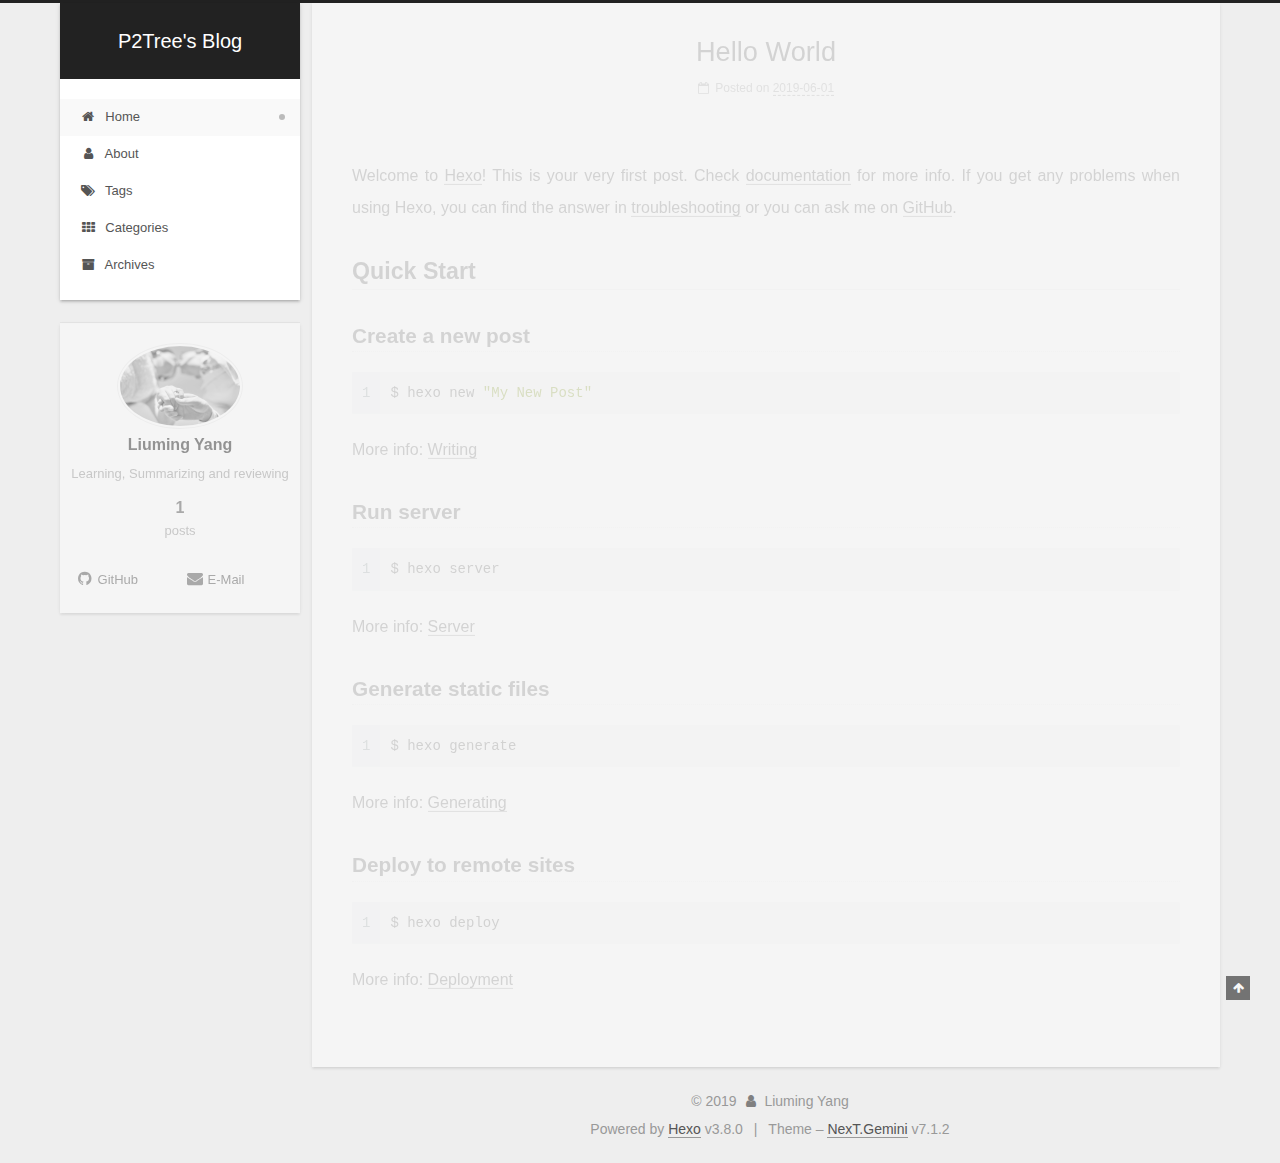
<file: index.html>
<!DOCTYPE html>












  


<html class="theme-next gemini use-motion" lang="zh-Hans">
<head><meta name="generator" content="Hexo 3.8.0">
  <meta charset="UTF-8">
<meta http-equiv="X-UA-Compatible" content="IE=edge">
<meta name="viewport" content="width=device-width, initial-scale=1, maximum-scale=2">
<meta name="theme-color" content="#222">
























<link rel="stylesheet" href="/lib/font-awesome/css/font-awesome.min.css?v=4.6.2">

<link rel="stylesheet" href="/css/main.css?v=7.1.2">


  <link rel="apple-touch-icon" sizes="180x180" href="/images/apple-touch-icon-next.png?v=7.1.2">


  <link rel="icon" type="image/png" sizes="32x32" href="/images/favicon-32x32-next.png?v=7.1.2">


  <link rel="icon" type="image/png" sizes="16x16" href="/images/favicon-16x16-next.png?v=7.1.2">


  <link rel="mask-icon" href="/images/logo.svg?v=7.1.2" color="#222">







<script id="hexo.configurations">
  var NexT = window.NexT || {};
  var CONFIG = {
    root: '/',
    scheme: 'Gemini',
    version: '7.1.2',
    sidebar: {"position":"left","display":"post","offset":12,"onmobile":false,"dimmer":false},
    back2top: true,
    back2top_sidebar: false,
    fancybox: false,
    fastclick: false,
    lazyload: false,
    tabs: true,
    motion: {"enable":true,"async":false,"transition":{"post_block":"fadeIn","post_header":"slideDownIn","post_body":"slideDownIn","coll_header":"slideLeftIn","sidebar":"slideUpIn"}},
    algolia: {
      applicationID: '',
      apiKey: '',
      indexName: '',
      hits: {"per_page":10},
      labels: {"input_placeholder":"Search for Posts","hits_empty":"We didn't find any results for the search: ${query}","hits_stats":"${hits} results found in ${time} ms"}
    }
  };
</script>


  




  <meta name="description" content="Learning, Summarizing and reviewing">
<meta property="og:type" content="website">
<meta property="og:title" content="P2Tree&#39;s Blog">
<meta property="og:url" content="http://yoursite.com/index.html">
<meta property="og:site_name" content="P2Tree&#39;s Blog">
<meta property="og:description" content="Learning, Summarizing and reviewing">
<meta property="og:locale" content="zh-Hans">
<meta name="twitter:card" content="summary">
<meta name="twitter:title" content="P2Tree&#39;s Blog">
<meta name="twitter:description" content="Learning, Summarizing and reviewing">





  
  
  <link rel="canonical" href="http://yoursite.com/">



<script id="page.configurations">
  CONFIG.page = {
    sidebar: "",
  };
</script>

  <title>P2Tree's Blog</title>
  












  <noscript>
  <style>
  .use-motion .motion-element,
  .use-motion .brand,
  .use-motion .menu-item,
  .sidebar-inner,
  .use-motion .post-block,
  .use-motion .pagination,
  .use-motion .comments,
  .use-motion .post-header,
  .use-motion .post-body,
  .use-motion .collection-title { opacity: initial; }

  .use-motion .logo,
  .use-motion .site-title,
  .use-motion .site-subtitle {
    opacity: initial;
    top: initial;
  }

  .use-motion .logo-line-before i { left: initial; }
  .use-motion .logo-line-after i { right: initial; }
  </style>
</noscript>

</head>

<body itemscope itemtype="http://schema.org/WebPage" lang="zh-Hans">

  
  
    
  

  <div class="container sidebar-position-left 
  page-home">
    <div class="headband"></div>

    <header id="header" class="header" itemscope itemtype="http://schema.org/WPHeader">
      <div class="header-inner"><div class="site-brand-wrapper">
  <div class="site-meta">
    

    <div class="custom-logo-site-title">
      <a href="/" class="brand" rel="start">
        <span class="logo-line-before"><i></i></span>
        <span class="site-title">P2Tree's Blog</span>
        <span class="logo-line-after"><i></i></span>
      </a>
    </div>
    
    
  </div>

  <div class="site-nav-toggle">
    <button aria-label="Toggle navigation bar">
      <span class="btn-bar"></span>
      <span class="btn-bar"></span>
      <span class="btn-bar"></span>
    </button>
  </div>
</div>



<nav class="site-nav">
  
    <ul id="menu" class="menu">
      
        
        
        
          
          <li class="menu-item menu-item-home menu-item-active">

    
    
    
      
    

    

    <a href="/" rel="section"><i class="menu-item-icon fa fa-fw fa-home"></i> <br>Home</a>

  </li>
        
        
        
          
          <li class="menu-item menu-item-about">

    
    
    
      
    

    

    <a href="/about/" rel="section"><i class="menu-item-icon fa fa-fw fa-user"></i> <br>About</a>

  </li>
        
        
        
          
          <li class="menu-item menu-item-tags">

    
    
    
      
    

    

    <a href="/tags/" rel="section"><i class="menu-item-icon fa fa-fw fa-tags"></i> <br>Tags</a>

  </li>
        
        
        
          
          <li class="menu-item menu-item-categories">

    
    
    
      
    

    

    <a href="/categories/" rel="section"><i class="menu-item-icon fa fa-fw fa-th"></i> <br>Categories</a>

  </li>
        
        
        
          
          <li class="menu-item menu-item-archives">

    
    
    
      
    

    

    <a href="/archives/" rel="section"><i class="menu-item-icon fa fa-fw fa-archive"></i> <br>Archives</a>

  </li>

      
      
    </ul>
  

  

  
</nav>



  



</div>
    </header>

    


    <main id="main" class="main">
      <div class="main-inner">
        <div class="content-wrap">
          
            

          
          <div id="content" class="content">
            
  <section id="posts" class="posts-expand">
    
      

  

  
  
  

  

  <article class="post post-type-normal" itemscope itemtype="http://schema.org/Article">
  
  
  
  <div class="post-block">
    <link itemprop="mainEntityOfPage" href="http://yoursite.com/2019/06/01/hello-world/">

    <span hidden itemprop="author" itemscope itemtype="http://schema.org/Person">
      <meta itemprop="name" content="Liuming Yang">
      <meta itemprop="description" content="Learning, Summarizing and reviewing">
      <meta itemprop="image" content="/images/avatar.png">
    </span>

    <span hidden itemprop="publisher" itemscope itemtype="http://schema.org/Organization">
      <meta itemprop="name" content="P2Tree's Blog">
    </span>

    
      <header class="post-header">

        
        
          <h1 class="post-title" itemprop="name headline">
                
                
                <a href="/2019/06/01/hello-world/" class="post-title-link" itemprop="url">Hello World</a>
              
            
          </h1>
        

        <div class="post-meta">
          <span class="post-time">

            
            
            

            
              <span class="post-meta-item-icon">
                <i class="fa fa-calendar-o"></i>
              </span>
              
                <span class="post-meta-item-text">Posted on</span>
              

              
                
              

              <time title="Created: 2019-06-01 16:09:35" itemprop="dateCreated datePublished" datetime="2019-06-01T16:09:35+08:00">2019-06-01</time>
            

            
          </span>

          

          
            
            
          

          
          

          

          

          

        </div>
      </header>
    

    
    
    
    <div class="post-body" itemprop="articleBody">

      
      

      
        
          
            <p>Welcome to <a href="https://hexo.io/" target="_blank" rel="noopener">Hexo</a>! This is your very first post. Check <a href="https://hexo.io/docs/" target="_blank" rel="noopener">documentation</a> for more info. If you get any problems when using Hexo, you can find the answer in <a href="https://hexo.io/docs/troubleshooting.html" target="_blank" rel="noopener">troubleshooting</a> or you can ask me on <a href="https://github.com/hexojs/hexo/issues" target="_blank" rel="noopener">GitHub</a>.</p>
<h2 id="Quick-Start"><a href="#Quick-Start" class="headerlink" title="Quick Start"></a>Quick Start</h2><h3 id="Create-a-new-post"><a href="#Create-a-new-post" class="headerlink" title="Create a new post"></a>Create a new post</h3><figure class="highlight bash"><table><tr><td class="gutter"><pre><span class="line">1</span><br></pre></td><td class="code"><pre><span class="line">$ hexo new <span class="string">"My New Post"</span></span><br></pre></td></tr></table></figure>

<p>More info: <a href="https://hexo.io/docs/writing.html" target="_blank" rel="noopener">Writing</a></p>
<h3 id="Run-server"><a href="#Run-server" class="headerlink" title="Run server"></a>Run server</h3><figure class="highlight bash"><table><tr><td class="gutter"><pre><span class="line">1</span><br></pre></td><td class="code"><pre><span class="line">$ hexo server</span><br></pre></td></tr></table></figure>

<p>More info: <a href="https://hexo.io/docs/server.html" target="_blank" rel="noopener">Server</a></p>
<h3 id="Generate-static-files"><a href="#Generate-static-files" class="headerlink" title="Generate static files"></a>Generate static files</h3><figure class="highlight bash"><table><tr><td class="gutter"><pre><span class="line">1</span><br></pre></td><td class="code"><pre><span class="line">$ hexo generate</span><br></pre></td></tr></table></figure>

<p>More info: <a href="https://hexo.io/docs/generating.html" target="_blank" rel="noopener">Generating</a></p>
<h3 id="Deploy-to-remote-sites"><a href="#Deploy-to-remote-sites" class="headerlink" title="Deploy to remote sites"></a>Deploy to remote sites</h3><figure class="highlight bash"><table><tr><td class="gutter"><pre><span class="line">1</span><br></pre></td><td class="code"><pre><span class="line">$ hexo deploy</span><br></pre></td></tr></table></figure>

<p>More info: <a href="https://hexo.io/docs/deployment.html" target="_blank" rel="noopener">Deployment</a></p>

          
        
      
    </div>

    

    
    
    

    

    
      
    
    

    

    <footer class="post-footer">
      

      

      

      
      
        <div class="post-eof"></div>
      
    </footer>
  </div>
  
  
  
  </article>


    
  </section>

  


          </div>
          

        </div>
        
          
  
  <div class="sidebar-toggle">
    <div class="sidebar-toggle-line-wrap">
      <span class="sidebar-toggle-line sidebar-toggle-line-first"></span>
      <span class="sidebar-toggle-line sidebar-toggle-line-middle"></span>
      <span class="sidebar-toggle-line sidebar-toggle-line-last"></span>
    </div>
  </div>

  <aside id="sidebar" class="sidebar">
    <div class="sidebar-inner">

      

      

      <div class="site-overview-wrap sidebar-panel sidebar-panel-active">
        <div class="site-overview">
          <div class="site-author motion-element" itemprop="author" itemscope itemtype="http://schema.org/Person">
            
              <img class="site-author-image" itemprop="image" src="/images/avatar.png" alt="Liuming Yang">
            
              <p class="site-author-name" itemprop="name">Liuming Yang</p>
              <div class="site-description motion-element" itemprop="description">Learning, Summarizing and reviewing</div>
          </div>

          
            <nav class="site-state motion-element">
              
                <div class="site-state-item site-state-posts">
                
                  <a href="/archives/">
                
                    <span class="site-state-item-count">1</span>
                    <span class="site-state-item-name">posts</span>
                  </a>
                </div>
              

              

              
            </nav>
          

          

          

          
            <div class="links-of-author motion-element">
              
                <span class="links-of-author-item">
                  
                  
                    
                  
                  
                    
                  
                  <a href="https://github.com/P2Tree" title="GitHub &rarr; https://github.com/P2Tree" rel="noopener" target="_blank"><i class="fa fa-fw fa-github"></i>GitHub</a>
                </span>
              
                <span class="links-of-author-item">
                  
                  
                    
                  
                  
                    
                  
                  <a href="mailto:ylm1205@163.com" title="E-Mail &rarr; mailto:ylm1205@163.com" rel="noopener" target="_blank"><i class="fa fa-fw fa-envelope"></i>E-Mail</a>
                </span>
              
            </div>
          

          

          
          

          
            
          
          

        </div>
      </div>

      

      

    </div>
  </aside>
  


        
      </div>
    </main>

    <footer id="footer" class="footer">
      <div class="footer-inner">
        <div class="copyright">&copy; <span itemprop="copyrightYear">2019</span>
  <span class="with-love" id="animate">
    <i class="fa fa-user"></i>
  </span>
  <span class="author" itemprop="copyrightHolder">Liuming Yang</span>

  

  
</div>


  <div class="powered-by">Powered by <a href="https://hexo.io" class="theme-link" rel="noopener" target="_blank">Hexo</a> v3.8.0</div>



  <span class="post-meta-divider">|</span>



  <div class="theme-info">Theme – <a href="https://theme-next.org" class="theme-link" rel="noopener" target="_blank">NexT.Gemini</a> v7.1.2</div>




        








        
      </div>
    </footer>

    
      <div class="back-to-top">
        <i class="fa fa-arrow-up"></i>
        
      </div>
    

    

    

    
  </div>

  

<script>
  if (Object.prototype.toString.call(window.Promise) !== '[object Function]') {
    window.Promise = null;
  }
</script>


























  
  <script src="/lib/jquery/index.js?v=2.1.3"></script>

  
  <script src="/lib/velocity/velocity.min.js?v=1.2.1"></script>

  
  <script src="/lib/velocity/velocity.ui.min.js?v=1.2.1"></script>


  


  <script src="/js/utils.js?v=7.1.2"></script>

  <script src="/js/motion.js?v=7.1.2"></script>



  
  


  <script src="/js/affix.js?v=7.1.2"></script>

  <script src="/js/schemes/pisces.js?v=7.1.2"></script>




  

  


  <script src="/js/next-boot.js?v=7.1.2"></script>


  

  

  

  



  




  

  

  

  

  

  

  

  

  

  

  

  

  

  

</body>
</html>
</file>
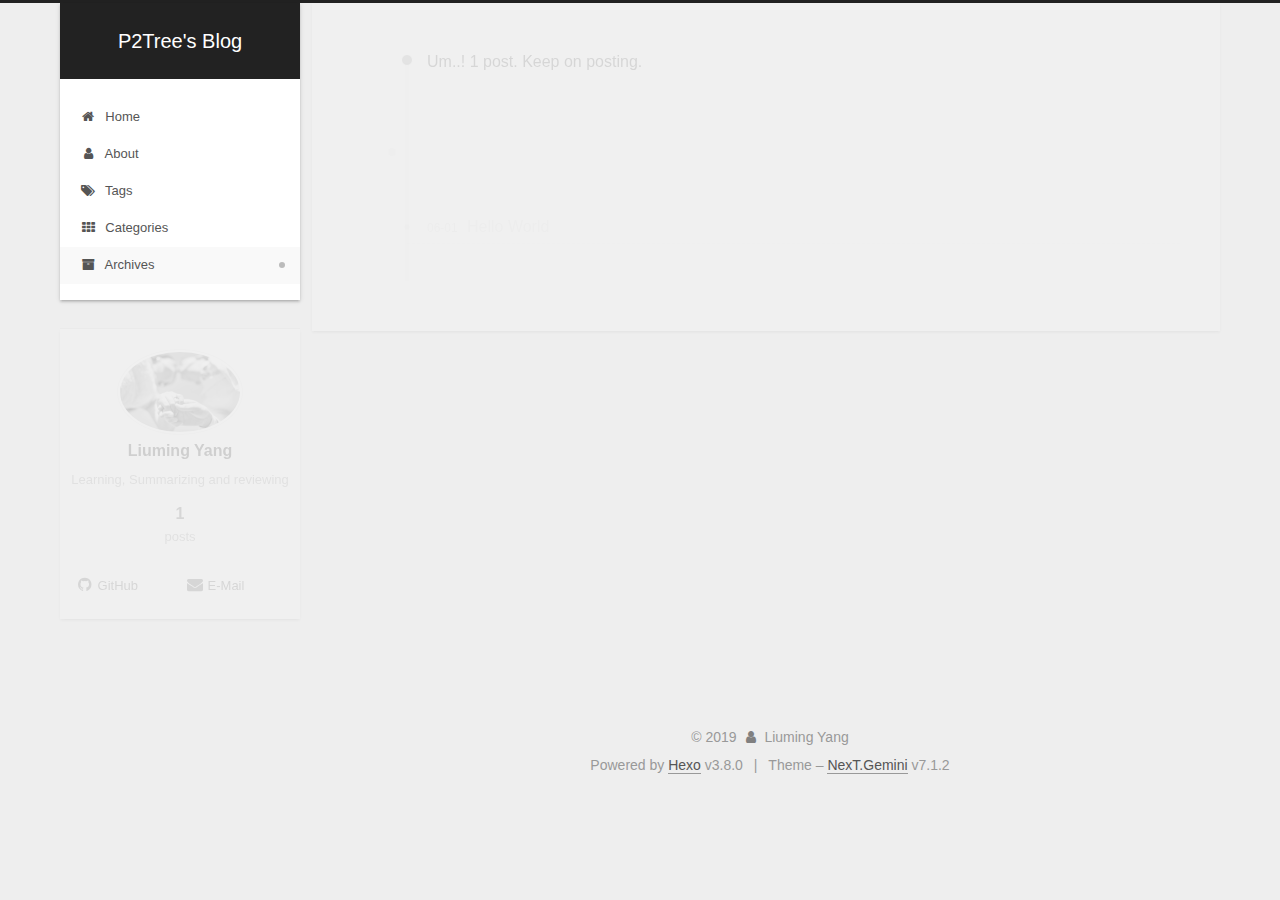
<file: archives/index.html>
<!DOCTYPE html>












  


<html class="theme-next gemini use-motion" lang="zh-Hans">
<head><meta name="generator" content="Hexo 3.8.0">
  <meta charset="UTF-8">
<meta http-equiv="X-UA-Compatible" content="IE=edge">
<meta name="viewport" content="width=device-width, initial-scale=1, maximum-scale=2">
<meta name="theme-color" content="#222">
























<link rel="stylesheet" href="/lib/font-awesome/css/font-awesome.min.css?v=4.6.2">

<link rel="stylesheet" href="/css/main.css?v=7.1.2">


  <link rel="apple-touch-icon" sizes="180x180" href="/images/apple-touch-icon-next.png?v=7.1.2">


  <link rel="icon" type="image/png" sizes="32x32" href="/images/favicon-32x32-next.png?v=7.1.2">


  <link rel="icon" type="image/png" sizes="16x16" href="/images/favicon-16x16-next.png?v=7.1.2">


  <link rel="mask-icon" href="/images/logo.svg?v=7.1.2" color="#222">







<script id="hexo.configurations">
  var NexT = window.NexT || {};
  var CONFIG = {
    root: '/',
    scheme: 'Gemini',
    version: '7.1.2',
    sidebar: {"position":"left","display":"post","offset":12,"onmobile":false,"dimmer":false},
    back2top: true,
    back2top_sidebar: false,
    fancybox: false,
    fastclick: false,
    lazyload: false,
    tabs: true,
    motion: {"enable":true,"async":false,"transition":{"post_block":"fadeIn","post_header":"slideDownIn","post_body":"slideDownIn","coll_header":"slideLeftIn","sidebar":"slideUpIn"}},
    algolia: {
      applicationID: '',
      apiKey: '',
      indexName: '',
      hits: {"per_page":10},
      labels: {"input_placeholder":"Search for Posts","hits_empty":"We didn't find any results for the search: ${query}","hits_stats":"${hits} results found in ${time} ms"}
    }
  };
</script>


  




  <meta name="description" content="Learning, Summarizing and reviewing">
<meta property="og:type" content="website">
<meta property="og:title" content="P2Tree&#39;s Blog">
<meta property="og:url" content="http://yoursite.com/archives/index.html">
<meta property="og:site_name" content="P2Tree&#39;s Blog">
<meta property="og:description" content="Learning, Summarizing and reviewing">
<meta property="og:locale" content="zh-Hans">
<meta name="twitter:card" content="summary">
<meta name="twitter:title" content="P2Tree&#39;s Blog">
<meta name="twitter:description" content="Learning, Summarizing and reviewing">





  
  
  <link rel="canonical" href="http://yoursite.com/archives/">



<script id="page.configurations">
  CONFIG.page = {
    sidebar: "",
  };
</script>

  <title>Archive | P2Tree's Blog</title>
  












  <noscript>
  <style>
  .use-motion .motion-element,
  .use-motion .brand,
  .use-motion .menu-item,
  .sidebar-inner,
  .use-motion .post-block,
  .use-motion .pagination,
  .use-motion .comments,
  .use-motion .post-header,
  .use-motion .post-body,
  .use-motion .collection-title { opacity: initial; }

  .use-motion .logo,
  .use-motion .site-title,
  .use-motion .site-subtitle {
    opacity: initial;
    top: initial;
  }

  .use-motion .logo-line-before i { left: initial; }
  .use-motion .logo-line-after i { right: initial; }
  </style>
</noscript>

</head>

<body itemscope itemtype="http://schema.org/WebPage" lang="zh-Hans">

  
  
    
  

  <div class="container sidebar-position-left page-archive">
    <div class="headband"></div>

    <header id="header" class="header" itemscope itemtype="http://schema.org/WPHeader">
      <div class="header-inner"><div class="site-brand-wrapper">
  <div class="site-meta">
    

    <div class="custom-logo-site-title">
      <a href="/" class="brand" rel="start">
        <span class="logo-line-before"><i></i></span>
        <span class="site-title">P2Tree's Blog</span>
        <span class="logo-line-after"><i></i></span>
      </a>
    </div>
    
    
  </div>

  <div class="site-nav-toggle">
    <button aria-label="Toggle navigation bar">
      <span class="btn-bar"></span>
      <span class="btn-bar"></span>
      <span class="btn-bar"></span>
    </button>
  </div>
</div>



<nav class="site-nav">
  
    <ul id="menu" class="menu">
      
        
        
        
          
          <li class="menu-item menu-item-home">

    
    
    
      
    

    

    <a href="/" rel="section"><i class="menu-item-icon fa fa-fw fa-home"></i> <br>Home</a>

  </li>
        
        
        
          
          <li class="menu-item menu-item-about">

    
    
    
      
    

    

    <a href="/about/" rel="section"><i class="menu-item-icon fa fa-fw fa-user"></i> <br>About</a>

  </li>
        
        
        
          
          <li class="menu-item menu-item-tags">

    
    
    
      
    

    

    <a href="/tags/" rel="section"><i class="menu-item-icon fa fa-fw fa-tags"></i> <br>Tags</a>

  </li>
        
        
        
          
          <li class="menu-item menu-item-categories">

    
    
    
      
    

    

    <a href="/categories/" rel="section"><i class="menu-item-icon fa fa-fw fa-th"></i> <br>Categories</a>

  </li>
        
        
        
          
          <li class="menu-item menu-item-archives menu-item-active">

    
    
    
      
    

    

    <a href="/archives/" rel="section"><i class="menu-item-icon fa fa-fw fa-archive"></i> <br>Archives</a>

  </li>

      
      
    </ul>
  

  

  
</nav>



  



</div>
    </header>

    


    <main id="main" class="main">
      <div class="main-inner">
        <div class="content-wrap">
          
            

    
    
      
      
    
      
      
    
      
      
    
      
      
    
      
      
    
    

  


          
          <div id="content" class="content">
            

  
  
  
  <div class="post-block archive">
    <div id="posts" class="posts-collapse">
      <span class="archive-move-on"></span>

      
      <span class="archive-page-counter">
        
        
        
          
        
        Um..! 1 post. Keep on posting.
      </span>
      

      

        
        
        

        
          
          <div class="collection-title">
            <h1 class="archive-year" id="archive-year-2019">2019</h1>
          </div>
        
        

        

  <article class="post post-type-normal" itemscope itemtype="http://schema.org/Article">
    <header class="post-header">

      <h2 class="post-title">
        
          <a class="post-title-link" href="/2019/06/01/hello-world/" itemprop="url">
            
              <span itemprop="name">Hello World</span>
            
          </a>
        
      </h2>

      <div class="post-meta">
        <time class="post-time" itemprop="dateCreated" datetime="2019-06-01T16:09:35+08:00" content="2019-06-01">
          06-01
        </time>
      </div>

    </header>
  </article>



      

    </div>
  </div>
  
  
  

  



          </div>
          

        </div>
        
          
  
  <div class="sidebar-toggle">
    <div class="sidebar-toggle-line-wrap">
      <span class="sidebar-toggle-line sidebar-toggle-line-first"></span>
      <span class="sidebar-toggle-line sidebar-toggle-line-middle"></span>
      <span class="sidebar-toggle-line sidebar-toggle-line-last"></span>
    </div>
  </div>

  <aside id="sidebar" class="sidebar">
    <div class="sidebar-inner">

      

      

      <div class="site-overview-wrap sidebar-panel sidebar-panel-active">
        <div class="site-overview">
          <div class="site-author motion-element" itemprop="author" itemscope itemtype="http://schema.org/Person">
            
              <img class="site-author-image" itemprop="image" src="/images/avatar.png" alt="Liuming Yang">
            
              <p class="site-author-name" itemprop="name">Liuming Yang</p>
              <div class="site-description motion-element" itemprop="description">Learning, Summarizing and reviewing</div>
          </div>

          
            <nav class="site-state motion-element">
              
                <div class="site-state-item site-state-posts">
                
                  <a href="/archives/">
                
                    <span class="site-state-item-count">1</span>
                    <span class="site-state-item-name">posts</span>
                  </a>
                </div>
              

              

              
            </nav>
          

          

          

          
            <div class="links-of-author motion-element">
              
                <span class="links-of-author-item">
                  
                  
                    
                  
                  
                    
                  
                  <a href="https://github.com/P2Tree" title="GitHub &rarr; https://github.com/P2Tree" rel="noopener" target="_blank"><i class="fa fa-fw fa-github"></i>GitHub</a>
                </span>
              
                <span class="links-of-author-item">
                  
                  
                    
                  
                  
                    
                  
                  <a href="mailto:ylm1205@163.com" title="E-Mail &rarr; mailto:ylm1205@163.com" rel="noopener" target="_blank"><i class="fa fa-fw fa-envelope"></i>E-Mail</a>
                </span>
              
            </div>
          

          

          
          

          
            
          
          

        </div>
      </div>

      

      

    </div>
  </aside>
  


        
      </div>
    </main>

    <footer id="footer" class="footer">
      <div class="footer-inner">
        <div class="copyright">&copy; <span itemprop="copyrightYear">2019</span>
  <span class="with-love" id="animate">
    <i class="fa fa-user"></i>
  </span>
  <span class="author" itemprop="copyrightHolder">Liuming Yang</span>

  

  
</div>


  <div class="powered-by">Powered by <a href="https://hexo.io" class="theme-link" rel="noopener" target="_blank">Hexo</a> v3.8.0</div>



  <span class="post-meta-divider">|</span>



  <div class="theme-info">Theme – <a href="https://theme-next.org" class="theme-link" rel="noopener" target="_blank">NexT.Gemini</a> v7.1.2</div>




        








        
      </div>
    </footer>

    
      <div class="back-to-top">
        <i class="fa fa-arrow-up"></i>
        
      </div>
    

    

    

    
  </div>

  

<script>
  if (Object.prototype.toString.call(window.Promise) !== '[object Function]') {
    window.Promise = null;
  }
</script>


























  
  <script src="/lib/jquery/index.js?v=2.1.3"></script>

  
  <script src="/lib/velocity/velocity.min.js?v=1.2.1"></script>

  
  <script src="/lib/velocity/velocity.ui.min.js?v=1.2.1"></script>


  


  <script src="/js/utils.js?v=7.1.2"></script>

  <script src="/js/motion.js?v=7.1.2"></script>



  
  


  <script src="/js/affix.js?v=7.1.2"></script>

  <script src="/js/schemes/pisces.js?v=7.1.2"></script>




  

  


  <script src="/js/next-boot.js?v=7.1.2"></script>


  

  

  

  



  




  

  

  

  

  

  

  

  

  

  

  

  

  

  

</body>
</html>
</file>
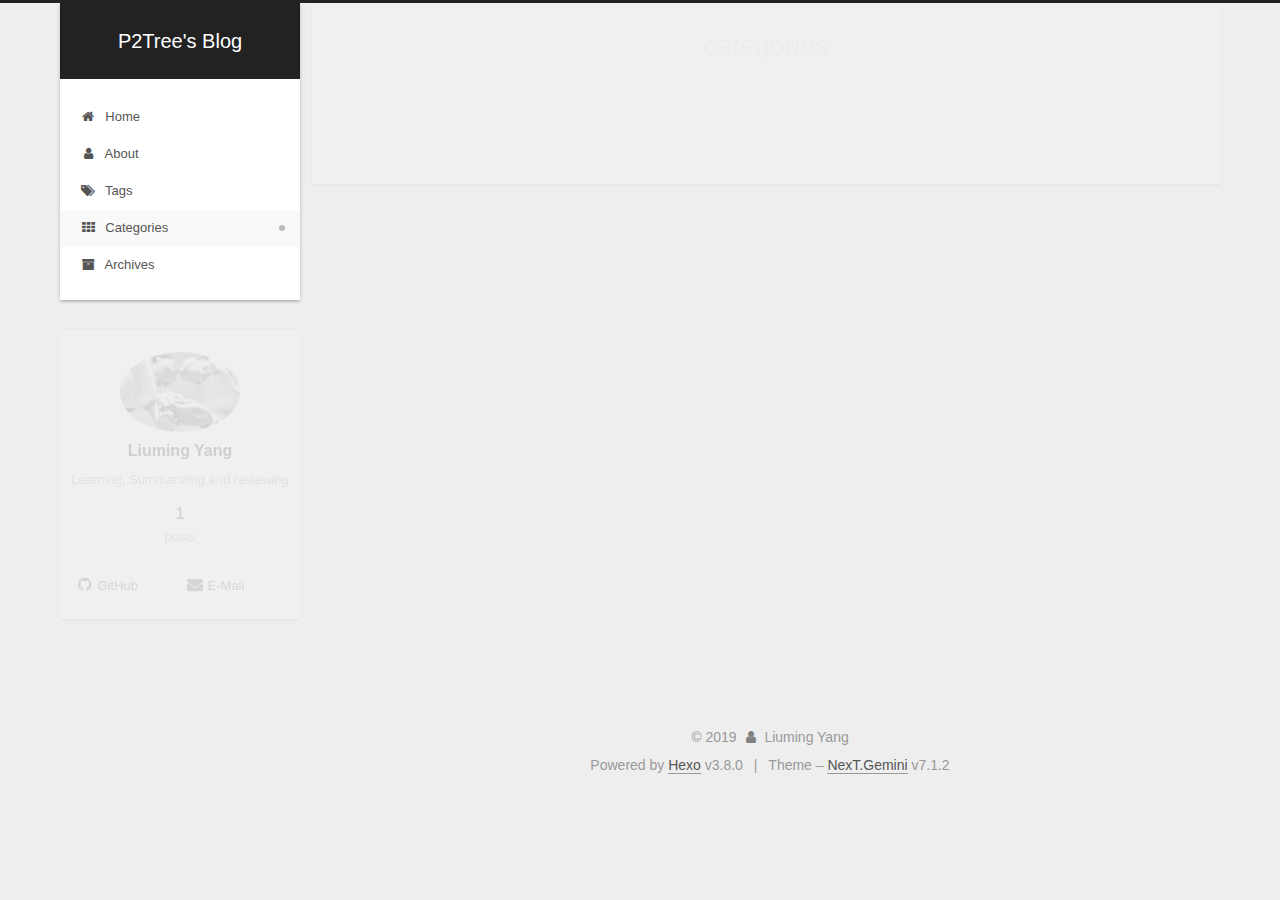
<file: categories/index.html>
<!DOCTYPE html>












  


<html class="theme-next gemini use-motion" lang="zh-Hans">
<head><meta name="generator" content="Hexo 3.8.0">
  <meta charset="UTF-8">
<meta http-equiv="X-UA-Compatible" content="IE=edge">
<meta name="viewport" content="width=device-width, initial-scale=1, maximum-scale=2">
<meta name="theme-color" content="#222">
























<link rel="stylesheet" href="/lib/font-awesome/css/font-awesome.min.css?v=4.6.2">

<link rel="stylesheet" href="/css/main.css?v=7.1.2">


  <link rel="apple-touch-icon" sizes="180x180" href="/images/apple-touch-icon-next.png?v=7.1.2">


  <link rel="icon" type="image/png" sizes="32x32" href="/images/favicon-32x32-next.png?v=7.1.2">


  <link rel="icon" type="image/png" sizes="16x16" href="/images/favicon-16x16-next.png?v=7.1.2">


  <link rel="mask-icon" href="/images/logo.svg?v=7.1.2" color="#222">







<script id="hexo.configurations">
  var NexT = window.NexT || {};
  var CONFIG = {
    root: '/',
    scheme: 'Gemini',
    version: '7.1.2',
    sidebar: {"position":"left","display":"post","offset":12,"onmobile":false,"dimmer":false},
    back2top: true,
    back2top_sidebar: false,
    fancybox: false,
    fastclick: false,
    lazyload: false,
    tabs: true,
    motion: {"enable":true,"async":false,"transition":{"post_block":"fadeIn","post_header":"slideDownIn","post_body":"slideDownIn","coll_header":"slideLeftIn","sidebar":"slideUpIn"}},
    algolia: {
      applicationID: '',
      apiKey: '',
      indexName: '',
      hits: {"per_page":10},
      labels: {"input_placeholder":"Search for Posts","hits_empty":"We didn't find any results for the search: ${query}","hits_stats":"${hits} results found in ${time} ms"}
    }
  };
</script>


  




  <meta name="description" content="Learning, Summarizing and reviewing">
<meta property="og:type" content="website">
<meta property="og:title" content="categories">
<meta property="og:url" content="http://yoursite.com/categories/index.html">
<meta property="og:site_name" content="P2Tree&#39;s Blog">
<meta property="og:description" content="Learning, Summarizing and reviewing">
<meta property="og:locale" content="zh-Hans">
<meta property="og:updated_time" content="2019-06-01T09:32:46.326Z">
<meta name="twitter:card" content="summary">
<meta name="twitter:title" content="categories">
<meta name="twitter:description" content="Learning, Summarizing and reviewing">





  
  
  <link rel="canonical" href="http://yoursite.com/categories/">



<script id="page.configurations">
  CONFIG.page = {
    sidebar: "",
  };
</script>

  <title>categories | P2Tree's Blog</title>
  












  <noscript>
  <style>
  .use-motion .motion-element,
  .use-motion .brand,
  .use-motion .menu-item,
  .sidebar-inner,
  .use-motion .post-block,
  .use-motion .pagination,
  .use-motion .comments,
  .use-motion .post-header,
  .use-motion .post-body,
  .use-motion .collection-title { opacity: initial; }

  .use-motion .logo,
  .use-motion .site-title,
  .use-motion .site-subtitle {
    opacity: initial;
    top: initial;
  }

  .use-motion .logo-line-before i { left: initial; }
  .use-motion .logo-line-after i { right: initial; }
  </style>
</noscript>

</head>

<body itemscope itemtype="http://schema.org/WebPage" lang="zh-Hans">

  
  
    
  

  <div class="container sidebar-position-left page-post-detail">
    <div class="headband"></div>

    <header id="header" class="header" itemscope itemtype="http://schema.org/WPHeader">
      <div class="header-inner"><div class="site-brand-wrapper">
  <div class="site-meta">
    

    <div class="custom-logo-site-title">
      <a href="/" class="brand" rel="start">
        <span class="logo-line-before"><i></i></span>
        <span class="site-title">P2Tree's Blog</span>
        <span class="logo-line-after"><i></i></span>
      </a>
    </div>
    
    
  </div>

  <div class="site-nav-toggle">
    <button aria-label="Toggle navigation bar">
      <span class="btn-bar"></span>
      <span class="btn-bar"></span>
      <span class="btn-bar"></span>
    </button>
  </div>
</div>



<nav class="site-nav">
  
    <ul id="menu" class="menu">
      
        
        
        
          
          <li class="menu-item menu-item-home">

    
    
    
      
    

    

    <a href="/" rel="section"><i class="menu-item-icon fa fa-fw fa-home"></i> <br>Home</a>

  </li>
        
        
        
          
          <li class="menu-item menu-item-about">

    
    
    
      
    

    

    <a href="/about/" rel="section"><i class="menu-item-icon fa fa-fw fa-user"></i> <br>About</a>

  </li>
        
        
        
          
          <li class="menu-item menu-item-tags">

    
    
    
      
    

    

    <a href="/tags/" rel="section"><i class="menu-item-icon fa fa-fw fa-tags"></i> <br>Tags</a>

  </li>
        
        
        
          
          <li class="menu-item menu-item-categories menu-item-active">

    
    
    
      
    

    

    <a href="/categories/" rel="section"><i class="menu-item-icon fa fa-fw fa-th"></i> <br>Categories</a>

  </li>
        
        
        
          
          <li class="menu-item menu-item-archives">

    
    
    
      
    

    

    <a href="/archives/" rel="section"><i class="menu-item-icon fa fa-fw fa-archive"></i> <br>Archives</a>

  </li>

      
      
    </ul>
  

  

  
</nav>



  



</div>
    </header>

    


    <main id="main" class="main">
      <div class="main-inner">
        <div class="content-wrap">
          
            

    
    
      
      
    
      
      
    
      
      
    
      
      
    
      
      
    
    

  


          
          <div id="content" class="content">
            

  <div id="posts" class="posts-expand">
    
    
    
    <div class="post-block page">
      <header class="post-header">

<h1 class="post-title" itemprop="name headline">categories

</h1>

<div class="post-meta">
  
  



</div>

</header>

      
      
      
      <div class="post-body">
        
        
          
        
      </div>
      
      
      
    </div>
    



    
    
    
  </div>


          </div>
          

  



        </div>
        
          
  
  <div class="sidebar-toggle">
    <div class="sidebar-toggle-line-wrap">
      <span class="sidebar-toggle-line sidebar-toggle-line-first"></span>
      <span class="sidebar-toggle-line sidebar-toggle-line-middle"></span>
      <span class="sidebar-toggle-line sidebar-toggle-line-last"></span>
    </div>
  </div>

  <aside id="sidebar" class="sidebar">
    <div class="sidebar-inner">

      

      

      <div class="site-overview-wrap sidebar-panel sidebar-panel-active">
        <div class="site-overview">
          <div class="site-author motion-element" itemprop="author" itemscope itemtype="http://schema.org/Person">
            
              <img class="site-author-image" itemprop="image" src="/images/avatar.png" alt="Liuming Yang">
            
              <p class="site-author-name" itemprop="name">Liuming Yang</p>
              <div class="site-description motion-element" itemprop="description">Learning, Summarizing and reviewing</div>
          </div>

          
            <nav class="site-state motion-element">
              
                <div class="site-state-item site-state-posts">
                
                  <a href="/archives/">
                
                    <span class="site-state-item-count">1</span>
                    <span class="site-state-item-name">posts</span>
                  </a>
                </div>
              

              

              
            </nav>
          

          

          

          
            <div class="links-of-author motion-element">
              
                <span class="links-of-author-item">
                  
                  
                    
                  
                  
                    
                  
                  <a href="https://github.com/P2Tree" title="GitHub &rarr; https://github.com/P2Tree" rel="noopener" target="_blank"><i class="fa fa-fw fa-github"></i>GitHub</a>
                </span>
              
                <span class="links-of-author-item">
                  
                  
                    
                  
                  
                    
                  
                  <a href="mailto:ylm1205@163.com" title="E-Mail &rarr; mailto:ylm1205@163.com" rel="noopener" target="_blank"><i class="fa fa-fw fa-envelope"></i>E-Mail</a>
                </span>
              
            </div>
          

          

          
          

          
            
          
          

        </div>
      </div>

      

      

    </div>
  </aside>
  


        
      </div>
    </main>

    <footer id="footer" class="footer">
      <div class="footer-inner">
        <div class="copyright">&copy; <span itemprop="copyrightYear">2019</span>
  <span class="with-love" id="animate">
    <i class="fa fa-user"></i>
  </span>
  <span class="author" itemprop="copyrightHolder">Liuming Yang</span>

  

  
</div>


  <div class="powered-by">Powered by <a href="https://hexo.io" class="theme-link" rel="noopener" target="_blank">Hexo</a> v3.8.0</div>



  <span class="post-meta-divider">|</span>



  <div class="theme-info">Theme – <a href="https://theme-next.org" class="theme-link" rel="noopener" target="_blank">NexT.Gemini</a> v7.1.2</div>




        








        
      </div>
    </footer>

    
      <div class="back-to-top">
        <i class="fa fa-arrow-up"></i>
        
      </div>
    

    

    

    
  </div>

  

<script>
  if (Object.prototype.toString.call(window.Promise) !== '[object Function]') {
    window.Promise = null;
  }
</script>


























  
  <script src="/lib/jquery/index.js?v=2.1.3"></script>

  
  <script src="/lib/velocity/velocity.min.js?v=1.2.1"></script>

  
  <script src="/lib/velocity/velocity.ui.min.js?v=1.2.1"></script>


  


  <script src="/js/utils.js?v=7.1.2"></script>

  <script src="/js/motion.js?v=7.1.2"></script>



  
  


  <script src="/js/affix.js?v=7.1.2"></script>

  <script src="/js/schemes/pisces.js?v=7.1.2"></script>




  
  <script src="/js/scrollspy.js?v=7.1.2"></script>
<script src="/js/post-details.js?v=7.1.2"></script>



  


  <script src="/js/next-boot.js?v=7.1.2"></script>


  

  

  

  


  


  




  

  

  

  

  

  

  

  

  

  

  

  

  

  

</body>
</html>
</file>
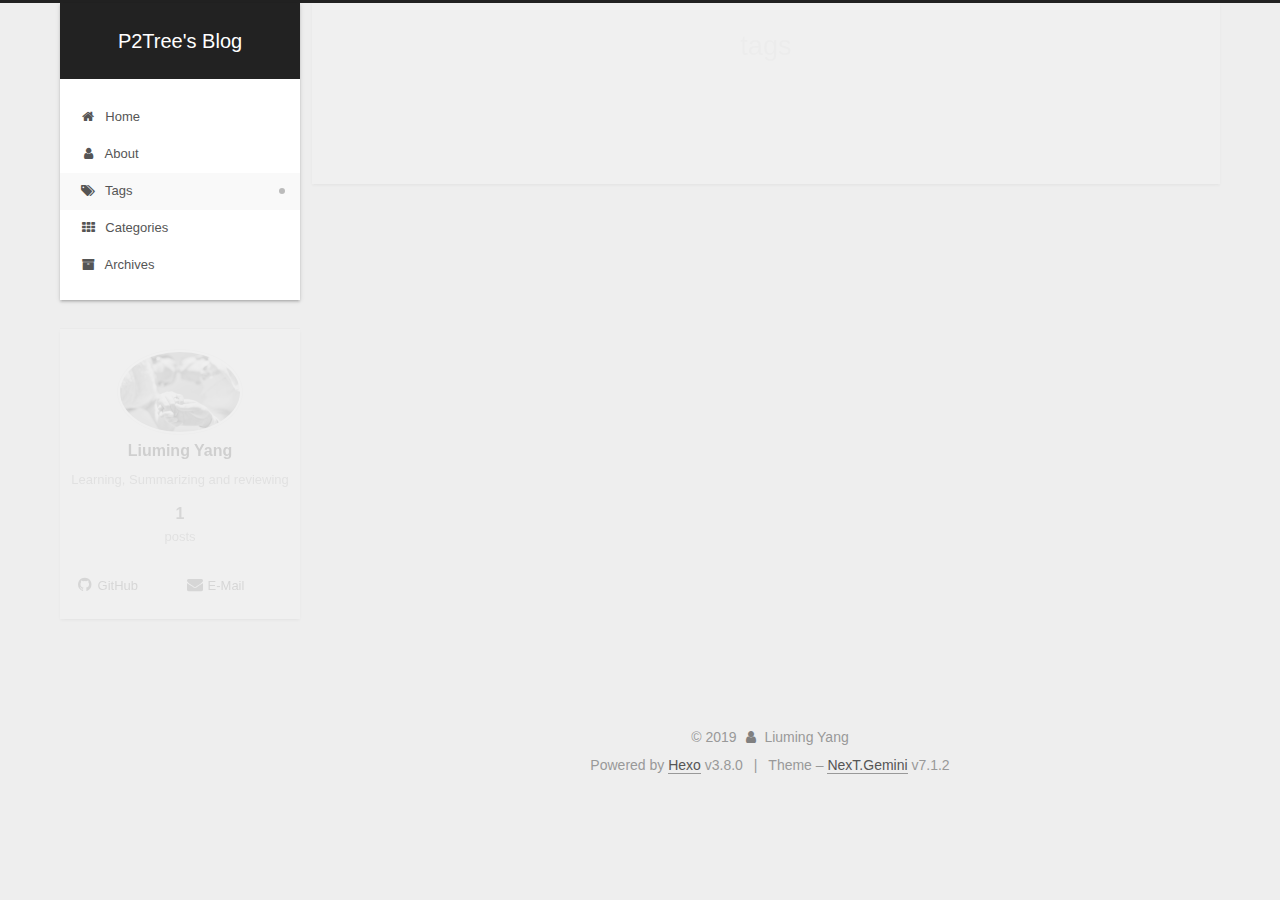
<file: tags/index.html>
<!DOCTYPE html>












  


<html class="theme-next gemini use-motion" lang="zh-Hans">
<head><meta name="generator" content="Hexo 3.8.0">
  <meta charset="UTF-8">
<meta http-equiv="X-UA-Compatible" content="IE=edge">
<meta name="viewport" content="width=device-width, initial-scale=1, maximum-scale=2">
<meta name="theme-color" content="#222">
























<link rel="stylesheet" href="/lib/font-awesome/css/font-awesome.min.css?v=4.6.2">

<link rel="stylesheet" href="/css/main.css?v=7.1.2">


  <link rel="apple-touch-icon" sizes="180x180" href="/images/apple-touch-icon-next.png?v=7.1.2">


  <link rel="icon" type="image/png" sizes="32x32" href="/images/favicon-32x32-next.png?v=7.1.2">


  <link rel="icon" type="image/png" sizes="16x16" href="/images/favicon-16x16-next.png?v=7.1.2">


  <link rel="mask-icon" href="/images/logo.svg?v=7.1.2" color="#222">







<script id="hexo.configurations">
  var NexT = window.NexT || {};
  var CONFIG = {
    root: '/',
    scheme: 'Gemini',
    version: '7.1.2',
    sidebar: {"position":"left","display":"post","offset":12,"onmobile":false,"dimmer":false},
    back2top: true,
    back2top_sidebar: false,
    fancybox: false,
    fastclick: false,
    lazyload: false,
    tabs: true,
    motion: {"enable":true,"async":false,"transition":{"post_block":"fadeIn","post_header":"slideDownIn","post_body":"slideDownIn","coll_header":"slideLeftIn","sidebar":"slideUpIn"}},
    algolia: {
      applicationID: '',
      apiKey: '',
      indexName: '',
      hits: {"per_page":10},
      labels: {"input_placeholder":"Search for Posts","hits_empty":"We didn't find any results for the search: ${query}","hits_stats":"${hits} results found in ${time} ms"}
    }
  };
</script>


  




  <meta name="description" content="Learning, Summarizing and reviewing">
<meta property="og:type" content="website">
<meta property="og:title" content="tags">
<meta property="og:url" content="http://yoursite.com/tags/index.html">
<meta property="og:site_name" content="P2Tree&#39;s Blog">
<meta property="og:description" content="Learning, Summarizing and reviewing">
<meta property="og:locale" content="zh-Hans">
<meta property="og:updated_time" content="2019-06-01T09:32:14.629Z">
<meta name="twitter:card" content="summary">
<meta name="twitter:title" content="tags">
<meta name="twitter:description" content="Learning, Summarizing and reviewing">





  
  
  <link rel="canonical" href="http://yoursite.com/tags/">



<script id="page.configurations">
  CONFIG.page = {
    sidebar: "",
  };
</script>

  <title>tags | P2Tree's Blog</title>
  












  <noscript>
  <style>
  .use-motion .motion-element,
  .use-motion .brand,
  .use-motion .menu-item,
  .sidebar-inner,
  .use-motion .post-block,
  .use-motion .pagination,
  .use-motion .comments,
  .use-motion .post-header,
  .use-motion .post-body,
  .use-motion .collection-title { opacity: initial; }

  .use-motion .logo,
  .use-motion .site-title,
  .use-motion .site-subtitle {
    opacity: initial;
    top: initial;
  }

  .use-motion .logo-line-before i { left: initial; }
  .use-motion .logo-line-after i { right: initial; }
  </style>
</noscript>

</head>

<body itemscope itemtype="http://schema.org/WebPage" lang="zh-Hans">

  
  
    
  

  <div class="container sidebar-position-left page-post-detail">
    <div class="headband"></div>

    <header id="header" class="header" itemscope itemtype="http://schema.org/WPHeader">
      <div class="header-inner"><div class="site-brand-wrapper">
  <div class="site-meta">
    

    <div class="custom-logo-site-title">
      <a href="/" class="brand" rel="start">
        <span class="logo-line-before"><i></i></span>
        <span class="site-title">P2Tree's Blog</span>
        <span class="logo-line-after"><i></i></span>
      </a>
    </div>
    
    
  </div>

  <div class="site-nav-toggle">
    <button aria-label="Toggle navigation bar">
      <span class="btn-bar"></span>
      <span class="btn-bar"></span>
      <span class="btn-bar"></span>
    </button>
  </div>
</div>



<nav class="site-nav">
  
    <ul id="menu" class="menu">
      
        
        
        
          
          <li class="menu-item menu-item-home">

    
    
    
      
    

    

    <a href="/" rel="section"><i class="menu-item-icon fa fa-fw fa-home"></i> <br>Home</a>

  </li>
        
        
        
          
          <li class="menu-item menu-item-about">

    
    
    
      
    

    

    <a href="/about/" rel="section"><i class="menu-item-icon fa fa-fw fa-user"></i> <br>About</a>

  </li>
        
        
        
          
          <li class="menu-item menu-item-tags menu-item-active">

    
    
    
      
    

    

    <a href="/tags/" rel="section"><i class="menu-item-icon fa fa-fw fa-tags"></i> <br>Tags</a>

  </li>
        
        
        
          
          <li class="menu-item menu-item-categories">

    
    
    
      
    

    

    <a href="/categories/" rel="section"><i class="menu-item-icon fa fa-fw fa-th"></i> <br>Categories</a>

  </li>
        
        
        
          
          <li class="menu-item menu-item-archives">

    
    
    
      
    

    

    <a href="/archives/" rel="section"><i class="menu-item-icon fa fa-fw fa-archive"></i> <br>Archives</a>

  </li>

      
      
    </ul>
  

  

  
</nav>



  



</div>
    </header>

    


    <main id="main" class="main">
      <div class="main-inner">
        <div class="content-wrap">
          
            

    
    
      
      
    
      
      
    
      
      
    
      
      
    
      
      
    
    

  


          
          <div id="content" class="content">
            

  <div id="posts" class="posts-expand">
    
    
    
    <div class="post-block page">
      <header class="post-header">

<h1 class="post-title" itemprop="name headline">tags

</h1>

<div class="post-meta">
  
  



</div>

</header>

      
      
      
      <div class="post-body">
        
        
          
        
      </div>
      
      
      
    </div>
    



    
    
    
  </div>


          </div>
          

  



        </div>
        
          
  
  <div class="sidebar-toggle">
    <div class="sidebar-toggle-line-wrap">
      <span class="sidebar-toggle-line sidebar-toggle-line-first"></span>
      <span class="sidebar-toggle-line sidebar-toggle-line-middle"></span>
      <span class="sidebar-toggle-line sidebar-toggle-line-last"></span>
    </div>
  </div>

  <aside id="sidebar" class="sidebar">
    <div class="sidebar-inner">

      

      

      <div class="site-overview-wrap sidebar-panel sidebar-panel-active">
        <div class="site-overview">
          <div class="site-author motion-element" itemprop="author" itemscope itemtype="http://schema.org/Person">
            
              <img class="site-author-image" itemprop="image" src="/images/avatar.png" alt="Liuming Yang">
            
              <p class="site-author-name" itemprop="name">Liuming Yang</p>
              <div class="site-description motion-element" itemprop="description">Learning, Summarizing and reviewing</div>
          </div>

          
            <nav class="site-state motion-element">
              
                <div class="site-state-item site-state-posts">
                
                  <a href="/archives/">
                
                    <span class="site-state-item-count">1</span>
                    <span class="site-state-item-name">posts</span>
                  </a>
                </div>
              

              

              
            </nav>
          

          

          

          
            <div class="links-of-author motion-element">
              
                <span class="links-of-author-item">
                  
                  
                    
                  
                  
                    
                  
                  <a href="https://github.com/P2Tree" title="GitHub &rarr; https://github.com/P2Tree" rel="noopener" target="_blank"><i class="fa fa-fw fa-github"></i>GitHub</a>
                </span>
              
                <span class="links-of-author-item">
                  
                  
                    
                  
                  
                    
                  
                  <a href="mailto:ylm1205@163.com" title="E-Mail &rarr; mailto:ylm1205@163.com" rel="noopener" target="_blank"><i class="fa fa-fw fa-envelope"></i>E-Mail</a>
                </span>
              
            </div>
          

          

          
          

          
            
          
          

        </div>
      </div>

      

      

    </div>
  </aside>
  


        
      </div>
    </main>

    <footer id="footer" class="footer">
      <div class="footer-inner">
        <div class="copyright">&copy; <span itemprop="copyrightYear">2019</span>
  <span class="with-love" id="animate">
    <i class="fa fa-user"></i>
  </span>
  <span class="author" itemprop="copyrightHolder">Liuming Yang</span>

  

  
</div>


  <div class="powered-by">Powered by <a href="https://hexo.io" class="theme-link" rel="noopener" target="_blank">Hexo</a> v3.8.0</div>



  <span class="post-meta-divider">|</span>



  <div class="theme-info">Theme – <a href="https://theme-next.org" class="theme-link" rel="noopener" target="_blank">NexT.Gemini</a> v7.1.2</div>




        








        
      </div>
    </footer>

    
      <div class="back-to-top">
        <i class="fa fa-arrow-up"></i>
        
      </div>
    

    

    

    
  </div>

  

<script>
  if (Object.prototype.toString.call(window.Promise) !== '[object Function]') {
    window.Promise = null;
  }
</script>


























  
  <script src="/lib/jquery/index.js?v=2.1.3"></script>

  
  <script src="/lib/velocity/velocity.min.js?v=1.2.1"></script>

  
  <script src="/lib/velocity/velocity.ui.min.js?v=1.2.1"></script>


  


  <script src="/js/utils.js?v=7.1.2"></script>

  <script src="/js/motion.js?v=7.1.2"></script>



  
  


  <script src="/js/affix.js?v=7.1.2"></script>

  <script src="/js/schemes/pisces.js?v=7.1.2"></script>




  
  <script src="/js/scrollspy.js?v=7.1.2"></script>
<script src="/js/post-details.js?v=7.1.2"></script>



  


  <script src="/js/next-boot.js?v=7.1.2"></script>


  

  

  

  


  


  




  

  

  

  

  

  

  

  

  

  

  

  

  

  

</body>
</html>
</file>
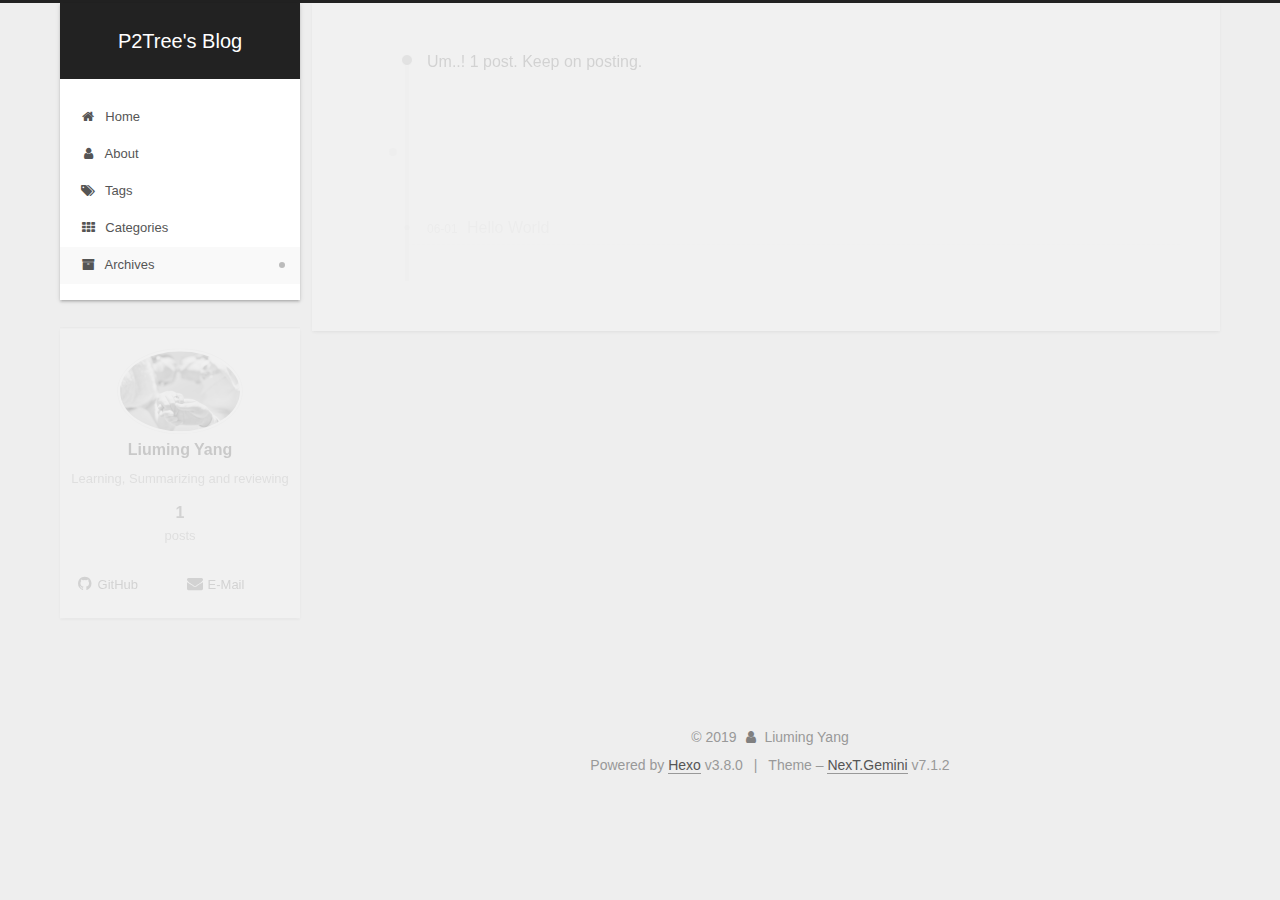
<file: archives/2019/index.html>
<!DOCTYPE html>












  


<html class="theme-next gemini use-motion" lang="zh-Hans">
<head><meta name="generator" content="Hexo 3.8.0">
  <meta charset="UTF-8">
<meta http-equiv="X-UA-Compatible" content="IE=edge">
<meta name="viewport" content="width=device-width, initial-scale=1, maximum-scale=2">
<meta name="theme-color" content="#222">
























<link rel="stylesheet" href="/lib/font-awesome/css/font-awesome.min.css?v=4.6.2">

<link rel="stylesheet" href="/css/main.css?v=7.1.2">


  <link rel="apple-touch-icon" sizes="180x180" href="/images/apple-touch-icon-next.png?v=7.1.2">


  <link rel="icon" type="image/png" sizes="32x32" href="/images/favicon-32x32-next.png?v=7.1.2">


  <link rel="icon" type="image/png" sizes="16x16" href="/images/favicon-16x16-next.png?v=7.1.2">


  <link rel="mask-icon" href="/images/logo.svg?v=7.1.2" color="#222">







<script id="hexo.configurations">
  var NexT = window.NexT || {};
  var CONFIG = {
    root: '/',
    scheme: 'Gemini',
    version: '7.1.2',
    sidebar: {"position":"left","display":"post","offset":12,"onmobile":false,"dimmer":false},
    back2top: true,
    back2top_sidebar: false,
    fancybox: false,
    fastclick: false,
    lazyload: false,
    tabs: true,
    motion: {"enable":true,"async":false,"transition":{"post_block":"fadeIn","post_header":"slideDownIn","post_body":"slideDownIn","coll_header":"slideLeftIn","sidebar":"slideUpIn"}},
    algolia: {
      applicationID: '',
      apiKey: '',
      indexName: '',
      hits: {"per_page":10},
      labels: {"input_placeholder":"Search for Posts","hits_empty":"We didn't find any results for the search: ${query}","hits_stats":"${hits} results found in ${time} ms"}
    }
  };
</script>


  




  <meta name="description" content="Learning, Summarizing and reviewing">
<meta property="og:type" content="website">
<meta property="og:title" content="P2Tree&#39;s Blog">
<meta property="og:url" content="http://yoursite.com/archives/2019/index.html">
<meta property="og:site_name" content="P2Tree&#39;s Blog">
<meta property="og:description" content="Learning, Summarizing and reviewing">
<meta property="og:locale" content="zh-Hans">
<meta name="twitter:card" content="summary">
<meta name="twitter:title" content="P2Tree&#39;s Blog">
<meta name="twitter:description" content="Learning, Summarizing and reviewing">





  
  
  <link rel="canonical" href="http://yoursite.com/archives/2019/">



<script id="page.configurations">
  CONFIG.page = {
    sidebar: "",
  };
</script>

  <title>Archive | P2Tree's Blog</title>
  












  <noscript>
  <style>
  .use-motion .motion-element,
  .use-motion .brand,
  .use-motion .menu-item,
  .sidebar-inner,
  .use-motion .post-block,
  .use-motion .pagination,
  .use-motion .comments,
  .use-motion .post-header,
  .use-motion .post-body,
  .use-motion .collection-title { opacity: initial; }

  .use-motion .logo,
  .use-motion .site-title,
  .use-motion .site-subtitle {
    opacity: initial;
    top: initial;
  }

  .use-motion .logo-line-before i { left: initial; }
  .use-motion .logo-line-after i { right: initial; }
  </style>
</noscript>

</head>

<body itemscope itemtype="http://schema.org/WebPage" lang="zh-Hans">

  
  
    
  

  <div class="container sidebar-position-left page-archive">
    <div class="headband"></div>

    <header id="header" class="header" itemscope itemtype="http://schema.org/WPHeader">
      <div class="header-inner"><div class="site-brand-wrapper">
  <div class="site-meta">
    

    <div class="custom-logo-site-title">
      <a href="/" class="brand" rel="start">
        <span class="logo-line-before"><i></i></span>
        <span class="site-title">P2Tree's Blog</span>
        <span class="logo-line-after"><i></i></span>
      </a>
    </div>
    
    
  </div>

  <div class="site-nav-toggle">
    <button aria-label="Toggle navigation bar">
      <span class="btn-bar"></span>
      <span class="btn-bar"></span>
      <span class="btn-bar"></span>
    </button>
  </div>
</div>



<nav class="site-nav">
  
    <ul id="menu" class="menu">
      
        
        
        
          
          <li class="menu-item menu-item-home">

    
    
    
      
    

    

    <a href="/" rel="section"><i class="menu-item-icon fa fa-fw fa-home"></i> <br>Home</a>

  </li>
        
        
        
          
          <li class="menu-item menu-item-about">

    
    
    
      
    

    

    <a href="/about/" rel="section"><i class="menu-item-icon fa fa-fw fa-user"></i> <br>About</a>

  </li>
        
        
        
          
          <li class="menu-item menu-item-tags">

    
    
    
      
    

    

    <a href="/tags/" rel="section"><i class="menu-item-icon fa fa-fw fa-tags"></i> <br>Tags</a>

  </li>
        
        
        
          
          <li class="menu-item menu-item-categories">

    
    
    
      
    

    

    <a href="/categories/" rel="section"><i class="menu-item-icon fa fa-fw fa-th"></i> <br>Categories</a>

  </li>
        
        
        
          
          <li class="menu-item menu-item-archives menu-item-active">

    
    
    
      
    

    

    <a href="/archives/" rel="section"><i class="menu-item-icon fa fa-fw fa-archive"></i> <br>Archives</a>

  </li>

      
      
    </ul>
  

  

  
</nav>



  



</div>
    </header>

    


    <main id="main" class="main">
      <div class="main-inner">
        <div class="content-wrap">
          
            

    
    
      
      
    
      
      
    
      
      
    
      
      
    
      
      
    
    

  


          
          <div id="content" class="content">
            

  
  
  
  <div class="post-block archive">
    <div id="posts" class="posts-collapse">
      <span class="archive-move-on"></span>

      
      <span class="archive-page-counter">
        
        
        
          
        
        Um..! 1 post. Keep on posting.
      </span>
      

      

        
        
        

        
          
          <div class="collection-title">
            <h1 class="archive-year" id="archive-year-2019">2019</h1>
          </div>
        
        

        

  <article class="post post-type-normal" itemscope itemtype="http://schema.org/Article">
    <header class="post-header">

      <h2 class="post-title">
        
          <a class="post-title-link" href="/2019/06/01/hello-world/" itemprop="url">
            
              <span itemprop="name">Hello World</span>
            
          </a>
        
      </h2>

      <div class="post-meta">
        <time class="post-time" itemprop="dateCreated" datetime="2019-06-01T16:09:35+08:00" content="2019-06-01">
          06-01
        </time>
      </div>

    </header>
  </article>



      

    </div>
  </div>
  
  
  

  



          </div>
          

        </div>
        
          
  
  <div class="sidebar-toggle">
    <div class="sidebar-toggle-line-wrap">
      <span class="sidebar-toggle-line sidebar-toggle-line-first"></span>
      <span class="sidebar-toggle-line sidebar-toggle-line-middle"></span>
      <span class="sidebar-toggle-line sidebar-toggle-line-last"></span>
    </div>
  </div>

  <aside id="sidebar" class="sidebar">
    <div class="sidebar-inner">

      

      

      <div class="site-overview-wrap sidebar-panel sidebar-panel-active">
        <div class="site-overview">
          <div class="site-author motion-element" itemprop="author" itemscope itemtype="http://schema.org/Person">
            
              <img class="site-author-image" itemprop="image" src="/images/avatar.png" alt="Liuming Yang">
            
              <p class="site-author-name" itemprop="name">Liuming Yang</p>
              <div class="site-description motion-element" itemprop="description">Learning, Summarizing and reviewing</div>
          </div>

          
            <nav class="site-state motion-element">
              
                <div class="site-state-item site-state-posts">
                
                  <a href="/archives/">
                
                    <span class="site-state-item-count">1</span>
                    <span class="site-state-item-name">posts</span>
                  </a>
                </div>
              

              

              
            </nav>
          

          

          

          
            <div class="links-of-author motion-element">
              
                <span class="links-of-author-item">
                  
                  
                    
                  
                  
                    
                  
                  <a href="https://github.com/P2Tree" title="GitHub &rarr; https://github.com/P2Tree" rel="noopener" target="_blank"><i class="fa fa-fw fa-github"></i>GitHub</a>
                </span>
              
                <span class="links-of-author-item">
                  
                  
                    
                  
                  
                    
                  
                  <a href="mailto:ylm1205@163.com" title="E-Mail &rarr; mailto:ylm1205@163.com" rel="noopener" target="_blank"><i class="fa fa-fw fa-envelope"></i>E-Mail</a>
                </span>
              
            </div>
          

          

          
          

          
            
          
          

        </div>
      </div>

      

      

    </div>
  </aside>
  


        
      </div>
    </main>

    <footer id="footer" class="footer">
      <div class="footer-inner">
        <div class="copyright">&copy; <span itemprop="copyrightYear">2019</span>
  <span class="with-love" id="animate">
    <i class="fa fa-user"></i>
  </span>
  <span class="author" itemprop="copyrightHolder">Liuming Yang</span>

  

  
</div>


  <div class="powered-by">Powered by <a href="https://hexo.io" class="theme-link" rel="noopener" target="_blank">Hexo</a> v3.8.0</div>



  <span class="post-meta-divider">|</span>



  <div class="theme-info">Theme – <a href="https://theme-next.org" class="theme-link" rel="noopener" target="_blank">NexT.Gemini</a> v7.1.2</div>




        








        
      </div>
    </footer>

    
      <div class="back-to-top">
        <i class="fa fa-arrow-up"></i>
        
      </div>
    

    

    

    
  </div>

  

<script>
  if (Object.prototype.toString.call(window.Promise) !== '[object Function]') {
    window.Promise = null;
  }
</script>


























  
  <script src="/lib/jquery/index.js?v=2.1.3"></script>

  
  <script src="/lib/velocity/velocity.min.js?v=1.2.1"></script>

  
  <script src="/lib/velocity/velocity.ui.min.js?v=1.2.1"></script>


  


  <script src="/js/utils.js?v=7.1.2"></script>

  <script src="/js/motion.js?v=7.1.2"></script>



  
  


  <script src="/js/affix.js?v=7.1.2"></script>

  <script src="/js/schemes/pisces.js?v=7.1.2"></script>




  

  


  <script src="/js/next-boot.js?v=7.1.2"></script>


  

  

  

  



  




  

  

  

  

  

  

  

  

  

  

  

  

  

  

</body>
</html>
</file>
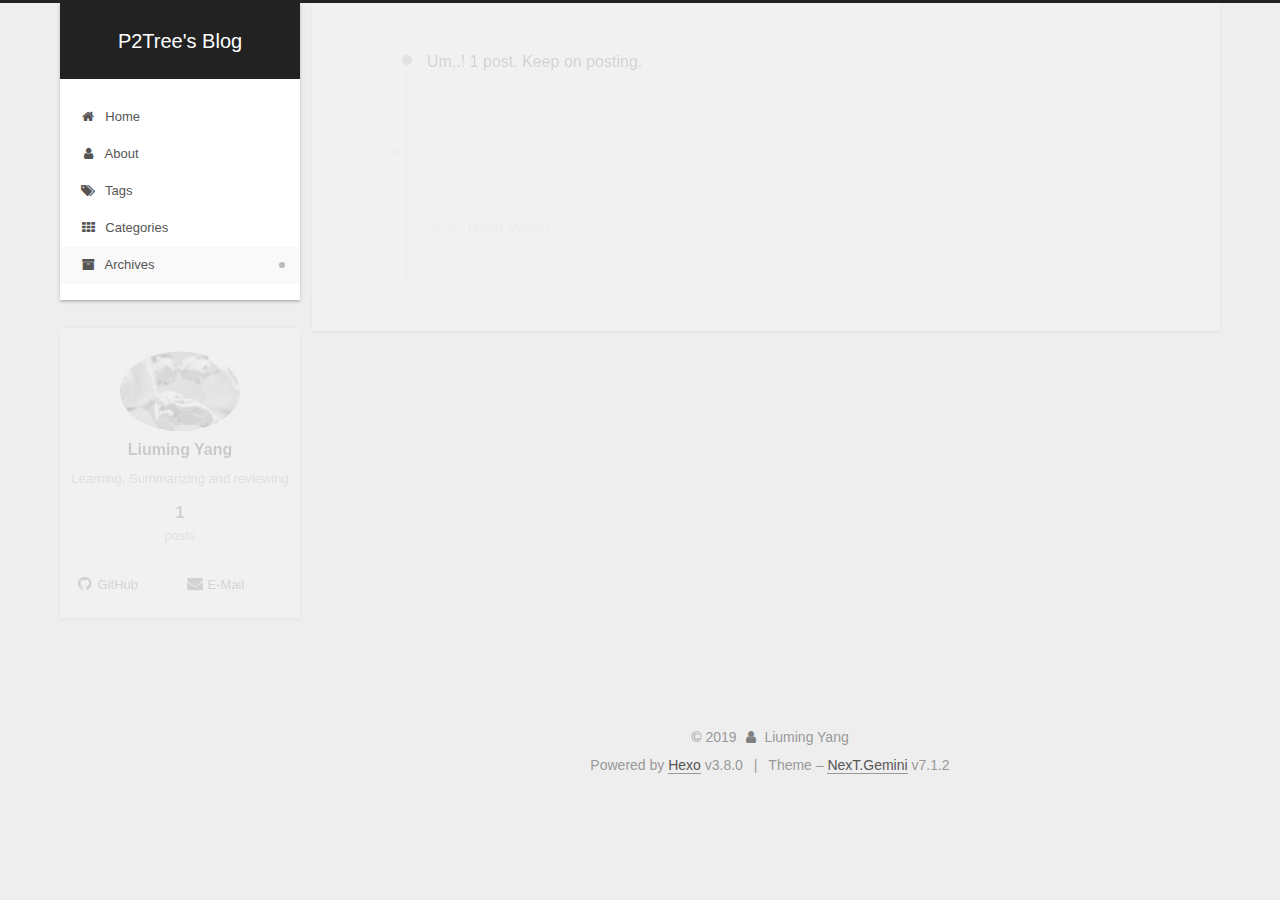
<file: archives/2019/06/index.html>
<!DOCTYPE html>












  


<html class="theme-next gemini use-motion" lang="zh-Hans">
<head><meta name="generator" content="Hexo 3.8.0">
  <meta charset="UTF-8">
<meta http-equiv="X-UA-Compatible" content="IE=edge">
<meta name="viewport" content="width=device-width, initial-scale=1, maximum-scale=2">
<meta name="theme-color" content="#222">
























<link rel="stylesheet" href="/lib/font-awesome/css/font-awesome.min.css?v=4.6.2">

<link rel="stylesheet" href="/css/main.css?v=7.1.2">


  <link rel="apple-touch-icon" sizes="180x180" href="/images/apple-touch-icon-next.png?v=7.1.2">


  <link rel="icon" type="image/png" sizes="32x32" href="/images/favicon-32x32-next.png?v=7.1.2">


  <link rel="icon" type="image/png" sizes="16x16" href="/images/favicon-16x16-next.png?v=7.1.2">


  <link rel="mask-icon" href="/images/logo.svg?v=7.1.2" color="#222">







<script id="hexo.configurations">
  var NexT = window.NexT || {};
  var CONFIG = {
    root: '/',
    scheme: 'Gemini',
    version: '7.1.2',
    sidebar: {"position":"left","display":"post","offset":12,"onmobile":false,"dimmer":false},
    back2top: true,
    back2top_sidebar: false,
    fancybox: false,
    fastclick: false,
    lazyload: false,
    tabs: true,
    motion: {"enable":true,"async":false,"transition":{"post_block":"fadeIn","post_header":"slideDownIn","post_body":"slideDownIn","coll_header":"slideLeftIn","sidebar":"slideUpIn"}},
    algolia: {
      applicationID: '',
      apiKey: '',
      indexName: '',
      hits: {"per_page":10},
      labels: {"input_placeholder":"Search for Posts","hits_empty":"We didn't find any results for the search: ${query}","hits_stats":"${hits} results found in ${time} ms"}
    }
  };
</script>


  




  <meta name="description" content="Learning, Summarizing and reviewing">
<meta property="og:type" content="website">
<meta property="og:title" content="P2Tree&#39;s Blog">
<meta property="og:url" content="http://yoursite.com/archives/2019/06/index.html">
<meta property="og:site_name" content="P2Tree&#39;s Blog">
<meta property="og:description" content="Learning, Summarizing and reviewing">
<meta property="og:locale" content="zh-Hans">
<meta name="twitter:card" content="summary">
<meta name="twitter:title" content="P2Tree&#39;s Blog">
<meta name="twitter:description" content="Learning, Summarizing and reviewing">





  
  
  <link rel="canonical" href="http://yoursite.com/archives/2019/06/">



<script id="page.configurations">
  CONFIG.page = {
    sidebar: "",
  };
</script>

  <title>Archive | P2Tree's Blog</title>
  












  <noscript>
  <style>
  .use-motion .motion-element,
  .use-motion .brand,
  .use-motion .menu-item,
  .sidebar-inner,
  .use-motion .post-block,
  .use-motion .pagination,
  .use-motion .comments,
  .use-motion .post-header,
  .use-motion .post-body,
  .use-motion .collection-title { opacity: initial; }

  .use-motion .logo,
  .use-motion .site-title,
  .use-motion .site-subtitle {
    opacity: initial;
    top: initial;
  }

  .use-motion .logo-line-before i { left: initial; }
  .use-motion .logo-line-after i { right: initial; }
  </style>
</noscript>

</head>

<body itemscope itemtype="http://schema.org/WebPage" lang="zh-Hans">

  
  
    
  

  <div class="container sidebar-position-left page-archive">
    <div class="headband"></div>

    <header id="header" class="header" itemscope itemtype="http://schema.org/WPHeader">
      <div class="header-inner"><div class="site-brand-wrapper">
  <div class="site-meta">
    

    <div class="custom-logo-site-title">
      <a href="/" class="brand" rel="start">
        <span class="logo-line-before"><i></i></span>
        <span class="site-title">P2Tree's Blog</span>
        <span class="logo-line-after"><i></i></span>
      </a>
    </div>
    
    
  </div>

  <div class="site-nav-toggle">
    <button aria-label="Toggle navigation bar">
      <span class="btn-bar"></span>
      <span class="btn-bar"></span>
      <span class="btn-bar"></span>
    </button>
  </div>
</div>



<nav class="site-nav">
  
    <ul id="menu" class="menu">
      
        
        
        
          
          <li class="menu-item menu-item-home">

    
    
    
      
    

    

    <a href="/" rel="section"><i class="menu-item-icon fa fa-fw fa-home"></i> <br>Home</a>

  </li>
        
        
        
          
          <li class="menu-item menu-item-about">

    
    
    
      
    

    

    <a href="/about/" rel="section"><i class="menu-item-icon fa fa-fw fa-user"></i> <br>About</a>

  </li>
        
        
        
          
          <li class="menu-item menu-item-tags">

    
    
    
      
    

    

    <a href="/tags/" rel="section"><i class="menu-item-icon fa fa-fw fa-tags"></i> <br>Tags</a>

  </li>
        
        
        
          
          <li class="menu-item menu-item-categories">

    
    
    
      
    

    

    <a href="/categories/" rel="section"><i class="menu-item-icon fa fa-fw fa-th"></i> <br>Categories</a>

  </li>
        
        
        
          
          <li class="menu-item menu-item-archives menu-item-active">

    
    
    
      
    

    

    <a href="/archives/" rel="section"><i class="menu-item-icon fa fa-fw fa-archive"></i> <br>Archives</a>

  </li>

      
      
    </ul>
  

  

  
</nav>



  



</div>
    </header>

    


    <main id="main" class="main">
      <div class="main-inner">
        <div class="content-wrap">
          
            

    
    
      
      
    
      
      
    
      
      
    
      
      
    
      
      
    
    

  


          
          <div id="content" class="content">
            

  
  
  
  <div class="post-block archive">
    <div id="posts" class="posts-collapse">
      <span class="archive-move-on"></span>

      
      <span class="archive-page-counter">
        
        
        
          
        
        Um..! 1 post. Keep on posting.
      </span>
      

      

        
        
        

        
          
          <div class="collection-title">
            <h1 class="archive-year" id="archive-year-2019">2019</h1>
          </div>
        
        

        

  <article class="post post-type-normal" itemscope itemtype="http://schema.org/Article">
    <header class="post-header">

      <h2 class="post-title">
        
          <a class="post-title-link" href="/2019/06/01/hello-world/" itemprop="url">
            
              <span itemprop="name">Hello World</span>
            
          </a>
        
      </h2>

      <div class="post-meta">
        <time class="post-time" itemprop="dateCreated" datetime="2019-06-01T16:09:35+08:00" content="2019-06-01">
          06-01
        </time>
      </div>

    </header>
  </article>



      

    </div>
  </div>
  
  
  

  



          </div>
          

        </div>
        
          
  
  <div class="sidebar-toggle">
    <div class="sidebar-toggle-line-wrap">
      <span class="sidebar-toggle-line sidebar-toggle-line-first"></span>
      <span class="sidebar-toggle-line sidebar-toggle-line-middle"></span>
      <span class="sidebar-toggle-line sidebar-toggle-line-last"></span>
    </div>
  </div>

  <aside id="sidebar" class="sidebar">
    <div class="sidebar-inner">

      

      

      <div class="site-overview-wrap sidebar-panel sidebar-panel-active">
        <div class="site-overview">
          <div class="site-author motion-element" itemprop="author" itemscope itemtype="http://schema.org/Person">
            
              <img class="site-author-image" itemprop="image" src="/images/avatar.png" alt="Liuming Yang">
            
              <p class="site-author-name" itemprop="name">Liuming Yang</p>
              <div class="site-description motion-element" itemprop="description">Learning, Summarizing and reviewing</div>
          </div>

          
            <nav class="site-state motion-element">
              
                <div class="site-state-item site-state-posts">
                
                  <a href="/archives/">
                
                    <span class="site-state-item-count">1</span>
                    <span class="site-state-item-name">posts</span>
                  </a>
                </div>
              

              

              
            </nav>
          

          

          

          
            <div class="links-of-author motion-element">
              
                <span class="links-of-author-item">
                  
                  
                    
                  
                  
                    
                  
                  <a href="https://github.com/P2Tree" title="GitHub &rarr; https://github.com/P2Tree" rel="noopener" target="_blank"><i class="fa fa-fw fa-github"></i>GitHub</a>
                </span>
              
                <span class="links-of-author-item">
                  
                  
                    
                  
                  
                    
                  
                  <a href="mailto:ylm1205@163.com" title="E-Mail &rarr; mailto:ylm1205@163.com" rel="noopener" target="_blank"><i class="fa fa-fw fa-envelope"></i>E-Mail</a>
                </span>
              
            </div>
          

          

          
          

          
            
          
          

        </div>
      </div>

      

      

    </div>
  </aside>
  


        
      </div>
    </main>

    <footer id="footer" class="footer">
      <div class="footer-inner">
        <div class="copyright">&copy; <span itemprop="copyrightYear">2019</span>
  <span class="with-love" id="animate">
    <i class="fa fa-user"></i>
  </span>
  <span class="author" itemprop="copyrightHolder">Liuming Yang</span>

  

  
</div>


  <div class="powered-by">Powered by <a href="https://hexo.io" class="theme-link" rel="noopener" target="_blank">Hexo</a> v3.8.0</div>



  <span class="post-meta-divider">|</span>



  <div class="theme-info">Theme – <a href="https://theme-next.org" class="theme-link" rel="noopener" target="_blank">NexT.Gemini</a> v7.1.2</div>




        








        
      </div>
    </footer>

    
      <div class="back-to-top">
        <i class="fa fa-arrow-up"></i>
        
      </div>
    

    

    

    
  </div>

  

<script>
  if (Object.prototype.toString.call(window.Promise) !== '[object Function]') {
    window.Promise = null;
  }
</script>


























  
  <script src="/lib/jquery/index.js?v=2.1.3"></script>

  
  <script src="/lib/velocity/velocity.min.js?v=1.2.1"></script>

  
  <script src="/lib/velocity/velocity.ui.min.js?v=1.2.1"></script>


  


  <script src="/js/utils.js?v=7.1.2"></script>

  <script src="/js/motion.js?v=7.1.2"></script>



  
  


  <script src="/js/affix.js?v=7.1.2"></script>

  <script src="/js/schemes/pisces.js?v=7.1.2"></script>




  

  


  <script src="/js/next-boot.js?v=7.1.2"></script>


  

  

  

  



  




  

  

  

  

  

  

  

  

  

  

  

  

  

  

</body>
</html>
</file>
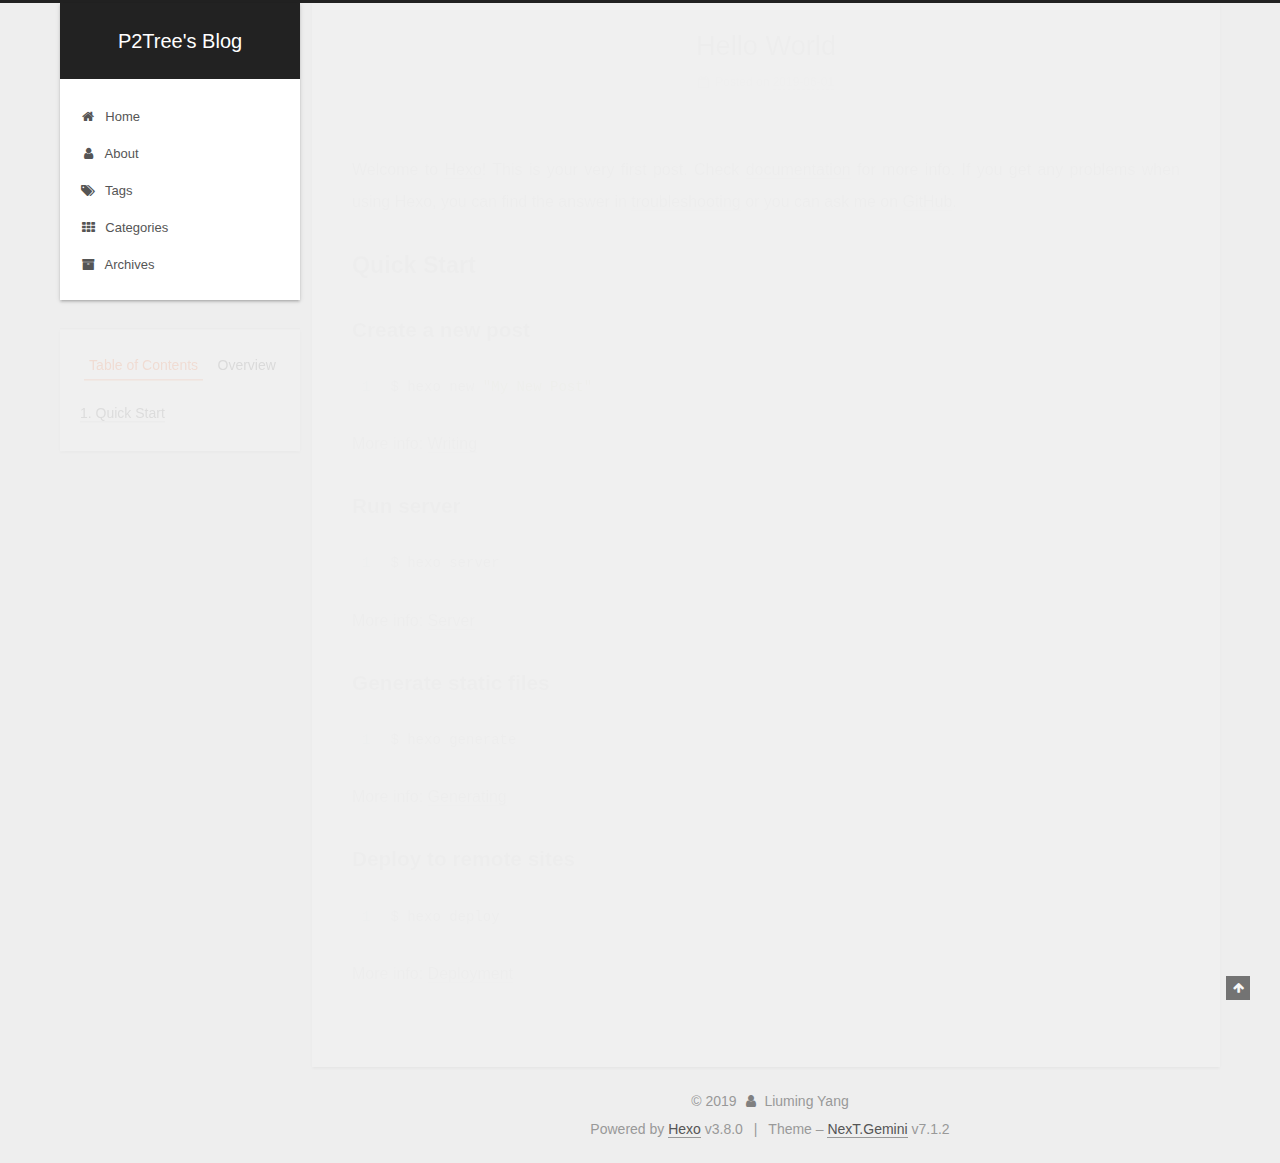
<file: 2019/06/01/hello-world/index.html>
<!DOCTYPE html>












  


<html class="theme-next gemini use-motion" lang="zh-Hans">
<head><meta name="generator" content="Hexo 3.8.0">
  <meta charset="UTF-8">
<meta http-equiv="X-UA-Compatible" content="IE=edge">
<meta name="viewport" content="width=device-width, initial-scale=1, maximum-scale=2">
<meta name="theme-color" content="#222">
























<link rel="stylesheet" href="/lib/font-awesome/css/font-awesome.min.css?v=4.6.2">

<link rel="stylesheet" href="/css/main.css?v=7.1.2">


  <link rel="apple-touch-icon" sizes="180x180" href="/images/apple-touch-icon-next.png?v=7.1.2">


  <link rel="icon" type="image/png" sizes="32x32" href="/images/favicon-32x32-next.png?v=7.1.2">


  <link rel="icon" type="image/png" sizes="16x16" href="/images/favicon-16x16-next.png?v=7.1.2">


  <link rel="mask-icon" href="/images/logo.svg?v=7.1.2" color="#222">







<script id="hexo.configurations">
  var NexT = window.NexT || {};
  var CONFIG = {
    root: '/',
    scheme: 'Gemini',
    version: '7.1.2',
    sidebar: {"position":"left","display":"post","offset":12,"onmobile":false,"dimmer":false},
    back2top: true,
    back2top_sidebar: false,
    fancybox: false,
    fastclick: false,
    lazyload: false,
    tabs: true,
    motion: {"enable":true,"async":false,"transition":{"post_block":"fadeIn","post_header":"slideDownIn","post_body":"slideDownIn","coll_header":"slideLeftIn","sidebar":"slideUpIn"}},
    algolia: {
      applicationID: '',
      apiKey: '',
      indexName: '',
      hits: {"per_page":10},
      labels: {"input_placeholder":"Search for Posts","hits_empty":"We didn't find any results for the search: ${query}","hits_stats":"${hits} results found in ${time} ms"}
    }
  };
</script>


  




  <meta name="description" content="Welcome to Hexo! This is your very first post. Check documentation for more info. If you get any problems when using Hexo, you can find the answer in troubleshooting or you can ask me on GitHub. Quick">
<meta property="og:type" content="article">
<meta property="og:title" content="Hello World">
<meta property="og:url" content="http://yoursite.com/2019/06/01/hello-world/index.html">
<meta property="og:site_name" content="P2Tree&#39;s Blog">
<meta property="og:description" content="Welcome to Hexo! This is your very first post. Check documentation for more info. If you get any problems when using Hexo, you can find the answer in troubleshooting or you can ask me on GitHub. Quick">
<meta property="og:locale" content="zh-Hans">
<meta property="og:updated_time" content="2019-06-01T08:09:35.443Z">
<meta name="twitter:card" content="summary">
<meta name="twitter:title" content="Hello World">
<meta name="twitter:description" content="Welcome to Hexo! This is your very first post. Check documentation for more info. If you get any problems when using Hexo, you can find the answer in troubleshooting or you can ask me on GitHub. Quick">





  
  
  <link rel="canonical" href="http://yoursite.com/2019/06/01/hello-world/">



<script id="page.configurations">
  CONFIG.page = {
    sidebar: "",
  };
</script>

  <title>Hello World | P2Tree's Blog</title>
  












  <noscript>
  <style>
  .use-motion .motion-element,
  .use-motion .brand,
  .use-motion .menu-item,
  .sidebar-inner,
  .use-motion .post-block,
  .use-motion .pagination,
  .use-motion .comments,
  .use-motion .post-header,
  .use-motion .post-body,
  .use-motion .collection-title { opacity: initial; }

  .use-motion .logo,
  .use-motion .site-title,
  .use-motion .site-subtitle {
    opacity: initial;
    top: initial;
  }

  .use-motion .logo-line-before i { left: initial; }
  .use-motion .logo-line-after i { right: initial; }
  </style>
</noscript>

</head>

<body itemscope itemtype="http://schema.org/WebPage" lang="zh-Hans">

  
  
    
  

  <div class="container sidebar-position-left page-post-detail">
    <div class="headband"></div>

    <header id="header" class="header" itemscope itemtype="http://schema.org/WPHeader">
      <div class="header-inner"><div class="site-brand-wrapper">
  <div class="site-meta">
    

    <div class="custom-logo-site-title">
      <a href="/" class="brand" rel="start">
        <span class="logo-line-before"><i></i></span>
        <span class="site-title">P2Tree's Blog</span>
        <span class="logo-line-after"><i></i></span>
      </a>
    </div>
    
    
  </div>

  <div class="site-nav-toggle">
    <button aria-label="Toggle navigation bar">
      <span class="btn-bar"></span>
      <span class="btn-bar"></span>
      <span class="btn-bar"></span>
    </button>
  </div>
</div>



<nav class="site-nav">
  
    <ul id="menu" class="menu">
      
        
        
        
          
          <li class="menu-item menu-item-home">

    
    
    
      
    

    

    <a href="/" rel="section"><i class="menu-item-icon fa fa-fw fa-home"></i> <br>Home</a>

  </li>
        
        
        
          
          <li class="menu-item menu-item-about">

    
    
    
      
    

    

    <a href="/about/" rel="section"><i class="menu-item-icon fa fa-fw fa-user"></i> <br>About</a>

  </li>
        
        
        
          
          <li class="menu-item menu-item-tags">

    
    
    
      
    

    

    <a href="/tags/" rel="section"><i class="menu-item-icon fa fa-fw fa-tags"></i> <br>Tags</a>

  </li>
        
        
        
          
          <li class="menu-item menu-item-categories">

    
    
    
      
    

    

    <a href="/categories/" rel="section"><i class="menu-item-icon fa fa-fw fa-th"></i> <br>Categories</a>

  </li>
        
        
        
          
          <li class="menu-item menu-item-archives">

    
    
    
      
    

    

    <a href="/archives/" rel="section"><i class="menu-item-icon fa fa-fw fa-archive"></i> <br>Archives</a>

  </li>

      
      
    </ul>
  

  

  
</nav>



  



</div>
    </header>

    


    <main id="main" class="main">
      <div class="main-inner">
        <div class="content-wrap">
          
            

          
          <div id="content" class="content">
            

  <div id="posts" class="posts-expand">
    

  

  
  
  

  

  <article class="post post-type-normal" itemscope itemtype="http://schema.org/Article">
  
  
  
  <div class="post-block">
    <link itemprop="mainEntityOfPage" href="http://yoursite.com/2019/06/01/hello-world/">

    <span hidden itemprop="author" itemscope itemtype="http://schema.org/Person">
      <meta itemprop="name" content="Liuming Yang">
      <meta itemprop="description" content="Learning, Summarizing and reviewing">
      <meta itemprop="image" content="/images/avatar.png">
    </span>

    <span hidden itemprop="publisher" itemscope itemtype="http://schema.org/Organization">
      <meta itemprop="name" content="P2Tree's Blog">
    </span>

    
      <header class="post-header">

        
        
          <h1 class="post-title" itemprop="name headline">Hello World

              
            
          </h1>
        

        <div class="post-meta">
          <span class="post-time">

            
            
            

            
              <span class="post-meta-item-icon">
                <i class="fa fa-calendar-o"></i>
              </span>
              
                <span class="post-meta-item-text">Posted on</span>
              

              
                
              

              <time title="Created: 2019-06-01 16:09:35" itemprop="dateCreated datePublished" datetime="2019-06-01T16:09:35+08:00">2019-06-01</time>
            

            
          </span>

          

          
            
            
          

          
          

          

          

          

        </div>
      </header>
    

    
    
    
    <div class="post-body" itemprop="articleBody">

      
      

      
        <p>Welcome to <a href="https://hexo.io/" target="_blank" rel="noopener">Hexo</a>! This is your very first post. Check <a href="https://hexo.io/docs/" target="_blank" rel="noopener">documentation</a> for more info. If you get any problems when using Hexo, you can find the answer in <a href="https://hexo.io/docs/troubleshooting.html" target="_blank" rel="noopener">troubleshooting</a> or you can ask me on <a href="https://github.com/hexojs/hexo/issues" target="_blank" rel="noopener">GitHub</a>.</p>
<h2 id="Quick-Start"><a href="#Quick-Start" class="headerlink" title="Quick Start"></a>Quick Start</h2><h3 id="Create-a-new-post"><a href="#Create-a-new-post" class="headerlink" title="Create a new post"></a>Create a new post</h3><figure class="highlight bash"><table><tr><td class="gutter"><pre><span class="line">1</span><br></pre></td><td class="code"><pre><span class="line">$ hexo new <span class="string">"My New Post"</span></span><br></pre></td></tr></table></figure>

<p>More info: <a href="https://hexo.io/docs/writing.html" target="_blank" rel="noopener">Writing</a></p>
<h3 id="Run-server"><a href="#Run-server" class="headerlink" title="Run server"></a>Run server</h3><figure class="highlight bash"><table><tr><td class="gutter"><pre><span class="line">1</span><br></pre></td><td class="code"><pre><span class="line">$ hexo server</span><br></pre></td></tr></table></figure>

<p>More info: <a href="https://hexo.io/docs/server.html" target="_blank" rel="noopener">Server</a></p>
<h3 id="Generate-static-files"><a href="#Generate-static-files" class="headerlink" title="Generate static files"></a>Generate static files</h3><figure class="highlight bash"><table><tr><td class="gutter"><pre><span class="line">1</span><br></pre></td><td class="code"><pre><span class="line">$ hexo generate</span><br></pre></td></tr></table></figure>

<p>More info: <a href="https://hexo.io/docs/generating.html" target="_blank" rel="noopener">Generating</a></p>
<h3 id="Deploy-to-remote-sites"><a href="#Deploy-to-remote-sites" class="headerlink" title="Deploy to remote sites"></a>Deploy to remote sites</h3><figure class="highlight bash"><table><tr><td class="gutter"><pre><span class="line">1</span><br></pre></td><td class="code"><pre><span class="line">$ hexo deploy</span><br></pre></td></tr></table></figure>

<p>More info: <a href="https://hexo.io/docs/deployment.html" target="_blank" rel="noopener">Deployment</a></p>

      
    </div>

    

    
    
    

    

    
      
    
    

    

    <footer class="post-footer">
      

      
      
      

      

      
      
    </footer>
  </div>
  
  
  
  </article>


  </div>


          </div>
          

  



        </div>
        
          
  
  <div class="sidebar-toggle">
    <div class="sidebar-toggle-line-wrap">
      <span class="sidebar-toggle-line sidebar-toggle-line-first"></span>
      <span class="sidebar-toggle-line sidebar-toggle-line-middle"></span>
      <span class="sidebar-toggle-line sidebar-toggle-line-last"></span>
    </div>
  </div>

  <aside id="sidebar" class="sidebar">
    <div class="sidebar-inner">

      

      
        <ul class="sidebar-nav motion-element">
          <li class="sidebar-nav-toc sidebar-nav-active" data-target="post-toc-wrap">
            Table of Contents
          </li>
          <li class="sidebar-nav-overview" data-target="site-overview-wrap">
            Overview
          </li>
        </ul>
      

      <div class="site-overview-wrap sidebar-panel">
        <div class="site-overview">
          <div class="site-author motion-element" itemprop="author" itemscope itemtype="http://schema.org/Person">
            
              <img class="site-author-image" itemprop="image" src="/images/avatar.png" alt="Liuming Yang">
            
              <p class="site-author-name" itemprop="name">Liuming Yang</p>
              <div class="site-description motion-element" itemprop="description">Learning, Summarizing and reviewing</div>
          </div>

          
            <nav class="site-state motion-element">
              
                <div class="site-state-item site-state-posts">
                
                  <a href="/archives/">
                
                    <span class="site-state-item-count">1</span>
                    <span class="site-state-item-name">posts</span>
                  </a>
                </div>
              

              

              
            </nav>
          

          

          

          
            <div class="links-of-author motion-element">
              
                <span class="links-of-author-item">
                  
                  
                    
                  
                  
                    
                  
                  <a href="https://github.com/P2Tree" title="GitHub &rarr; https://github.com/P2Tree" rel="noopener" target="_blank"><i class="fa fa-fw fa-github"></i>GitHub</a>
                </span>
              
                <span class="links-of-author-item">
                  
                  
                    
                  
                  
                    
                  
                  <a href="mailto:ylm1205@163.com" title="E-Mail &rarr; mailto:ylm1205@163.com" rel="noopener" target="_blank"><i class="fa fa-fw fa-envelope"></i>E-Mail</a>
                </span>
              
            </div>
          

          

          
          

          
            
          
          

        </div>
      </div>

      
      <!--noindex-->
        <div class="post-toc-wrap motion-element sidebar-panel sidebar-panel-active">
          <div class="post-toc">

            
            
            
            

            
              <div class="post-toc-content"><ol class="nav"><li class="nav-item nav-level-2"><a class="nav-link" href="#Quick-Start"><span class="nav-number">1.</span> <span class="nav-text">Quick Start</span></a><ol class="nav-child"><li class="nav-item nav-level-3"><a class="nav-link" href="#Create-a-new-post"><span class="nav-number">1.1.</span> <span class="nav-text">Create a new post</span></a></li><li class="nav-item nav-level-3"><a class="nav-link" href="#Run-server"><span class="nav-number">1.2.</span> <span class="nav-text">Run server</span></a></li><li class="nav-item nav-level-3"><a class="nav-link" href="#Generate-static-files"><span class="nav-number">1.3.</span> <span class="nav-text">Generate static files</span></a></li><li class="nav-item nav-level-3"><a class="nav-link" href="#Deploy-to-remote-sites"><span class="nav-number">1.4.</span> <span class="nav-text">Deploy to remote sites</span></a></li></ol></li></ol></div>
            

          </div>
        </div>
      <!--/noindex-->
      

      

    </div>
  </aside>
  


        
      </div>
    </main>

    <footer id="footer" class="footer">
      <div class="footer-inner">
        <div class="copyright">&copy; <span itemprop="copyrightYear">2019</span>
  <span class="with-love" id="animate">
    <i class="fa fa-user"></i>
  </span>
  <span class="author" itemprop="copyrightHolder">Liuming Yang</span>

  

  
</div>


  <div class="powered-by">Powered by <a href="https://hexo.io" class="theme-link" rel="noopener" target="_blank">Hexo</a> v3.8.0</div>



  <span class="post-meta-divider">|</span>



  <div class="theme-info">Theme – <a href="https://theme-next.org" class="theme-link" rel="noopener" target="_blank">NexT.Gemini</a> v7.1.2</div>




        








        
      </div>
    </footer>

    
      <div class="back-to-top">
        <i class="fa fa-arrow-up"></i>
        
      </div>
    

    

    

    
  </div>

  

<script>
  if (Object.prototype.toString.call(window.Promise) !== '[object Function]') {
    window.Promise = null;
  }
</script>


























  
  <script src="/lib/jquery/index.js?v=2.1.3"></script>

  
  <script src="/lib/velocity/velocity.min.js?v=1.2.1"></script>

  
  <script src="/lib/velocity/velocity.ui.min.js?v=1.2.1"></script>


  


  <script src="/js/utils.js?v=7.1.2"></script>

  <script src="/js/motion.js?v=7.1.2"></script>



  
  


  <script src="/js/affix.js?v=7.1.2"></script>

  <script src="/js/schemes/pisces.js?v=7.1.2"></script>




  
  <script src="/js/scrollspy.js?v=7.1.2"></script>
<script src="/js/post-details.js?v=7.1.2"></script>



  


  <script src="/js/next-boot.js?v=7.1.2"></script>


  

  

  

  


  


  




  

  

  

  

  

  

  

  

  

  

  

  

  

  

</body>
</html>
</file>
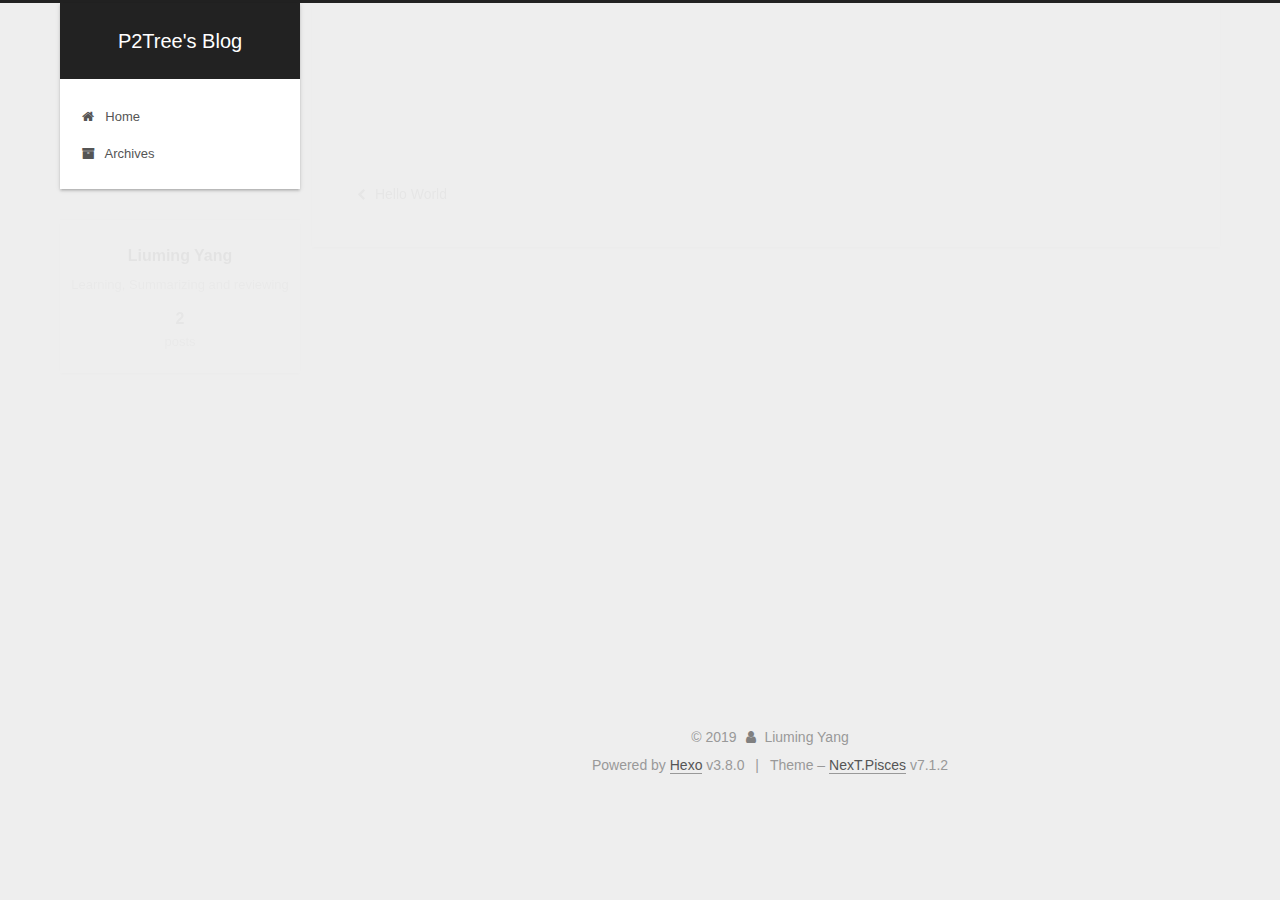
<file: 2019/06/01/P2Tree/index.html>
<!DOCTYPE html>












  


<html class="theme-next pisces use-motion" lang="zh-Hans">
<head><meta name="generator" content="Hexo 3.8.0">
  <meta charset="UTF-8">
<meta http-equiv="X-UA-Compatible" content="IE=edge">
<meta name="viewport" content="width=device-width, initial-scale=1, maximum-scale=2">
<meta name="theme-color" content="#222">
























<link rel="stylesheet" href="/lib/font-awesome/css/font-awesome.min.css?v=4.6.2">

<link rel="stylesheet" href="/css/main.css?v=7.1.2">


  <link rel="apple-touch-icon" sizes="180x180" href="/images/apple-touch-icon-next.png?v=7.1.2">


  <link rel="icon" type="image/png" sizes="32x32" href="/images/favicon-32x32-next.png?v=7.1.2">


  <link rel="icon" type="image/png" sizes="16x16" href="/images/favicon-16x16-next.png?v=7.1.2">


  <link rel="mask-icon" href="/images/logo.svg?v=7.1.2" color="#222">







<script id="hexo.configurations">
  var NexT = window.NexT || {};
  var CONFIG = {
    root: '/',
    scheme: 'Pisces',
    version: '7.1.2',
    sidebar: {"position":"left","display":"post","offset":12,"onmobile":false,"dimmer":false},
    back2top: true,
    back2top_sidebar: false,
    fancybox: false,
    fastclick: false,
    lazyload: false,
    tabs: true,
    motion: {"enable":true,"async":false,"transition":{"post_block":"fadeIn","post_header":"slideDownIn","post_body":"slideDownIn","coll_header":"slideLeftIn","sidebar":"slideUpIn"}},
    algolia: {
      applicationID: '',
      apiKey: '',
      indexName: '',
      hits: {"per_page":10},
      labels: {"input_placeholder":"Search for Posts","hits_empty":"We didn't find any results for the search: ${query}","hits_stats":"${hits} results found in ${time} ms"}
    }
  };
</script>


  




  <meta name="description" content="Learning, Summarizing and reviewing">
<meta property="og:type" content="article">
<meta property="og:title" content="P2Tree">
<meta property="og:url" content="http://yoursite.com/2019/06/01/P2Tree/index.html">
<meta property="og:site_name" content="P2Tree&#39;s Blog">
<meta property="og:description" content="Learning, Summarizing and reviewing">
<meta property="og:locale" content="zh-Hans">
<meta property="og:updated_time" content="2019-06-01T08:59:27.341Z">
<meta name="twitter:card" content="summary">
<meta name="twitter:title" content="P2Tree">
<meta name="twitter:description" content="Learning, Summarizing and reviewing">





  
  
  <link rel="canonical" href="http://yoursite.com/2019/06/01/P2Tree/">



<script id="page.configurations">
  CONFIG.page = {
    sidebar: "",
  };
</script>

  <title>P2Tree | P2Tree's Blog</title>
  












  <noscript>
  <style>
  .use-motion .motion-element,
  .use-motion .brand,
  .use-motion .menu-item,
  .sidebar-inner,
  .use-motion .post-block,
  .use-motion .pagination,
  .use-motion .comments,
  .use-motion .post-header,
  .use-motion .post-body,
  .use-motion .collection-title { opacity: initial; }

  .use-motion .logo,
  .use-motion .site-title,
  .use-motion .site-subtitle {
    opacity: initial;
    top: initial;
  }

  .use-motion .logo-line-before i { left: initial; }
  .use-motion .logo-line-after i { right: initial; }
  </style>
</noscript>

</head>

<body itemscope itemtype="http://schema.org/WebPage" lang="zh-Hans">

  
  
    
  

  <div class="container sidebar-position-left page-post-detail">
    <div class="headband"></div>

    <header id="header" class="header" itemscope itemtype="http://schema.org/WPHeader">
      <div class="header-inner"><div class="site-brand-wrapper">
  <div class="site-meta">
    

    <div class="custom-logo-site-title">
      <a href="/" class="brand" rel="start">
        <span class="logo-line-before"><i></i></span>
        <span class="site-title">P2Tree's Blog</span>
        <span class="logo-line-after"><i></i></span>
      </a>
    </div>
    
    
  </div>

  <div class="site-nav-toggle">
    <button aria-label="Toggle navigation bar">
      <span class="btn-bar"></span>
      <span class="btn-bar"></span>
      <span class="btn-bar"></span>
    </button>
  </div>
</div>



<nav class="site-nav">
  
    <ul id="menu" class="menu">
      
        
        
        
          
          <li class="menu-item menu-item-home">

    
    
    
      
    

    

    <a href="/" rel="section"><i class="menu-item-icon fa fa-fw fa-home"></i> <br>Home</a>

  </li>
        
        
        
          
          <li class="menu-item menu-item-archives">

    
    
    
      
    

    

    <a href="/archives/" rel="section"><i class="menu-item-icon fa fa-fw fa-archive"></i> <br>Archives</a>

  </li>

      
      
    </ul>
  

  

  
</nav>



  



</div>
    </header>

    


    <main id="main" class="main">
      <div class="main-inner">
        <div class="content-wrap">
          
            

          
          <div id="content" class="content">
            

  <div id="posts" class="posts-expand">
    

  

  
  
  

  

  <article class="post post-type-normal" itemscope itemtype="http://schema.org/Article">
  
  
  
  <div class="post-block">
    <link itemprop="mainEntityOfPage" href="http://yoursite.com/2019/06/01/P2Tree/">

    <span hidden itemprop="author" itemscope itemtype="http://schema.org/Person">
      <meta itemprop="name" content="Liuming Yang">
      <meta itemprop="description" content="Learning, Summarizing and reviewing">
      <meta itemprop="image" content="/images/avatar.gif">
    </span>

    <span hidden itemprop="publisher" itemscope itemtype="http://schema.org/Organization">
      <meta itemprop="name" content="P2Tree's Blog">
    </span>

    
      <header class="post-header">

        
        
          <h1 class="post-title" itemprop="name headline">P2Tree

              
            
          </h1>
        

        <div class="post-meta">
          <span class="post-time">

            
            
            

            
              <span class="post-meta-item-icon">
                <i class="fa fa-calendar-o"></i>
              </span>
              
                <span class="post-meta-item-text">Posted on</span>
              

              
                
              

              <time title="Created: 2019-06-01 16:59:27" itemprop="dateCreated datePublished" datetime="2019-06-01T16:59:27+08:00">2019-06-01</time>
            

            
          </span>

          

          
            
            
          

          
          

          

          

          

        </div>
      </header>
    

    
    
    
    <div class="post-body" itemprop="articleBody">

      
      

      
        
      
    </div>

    

    
    
    

    

    
      
    
    

    

    <footer class="post-footer">
      

      
      
      

      
        <div class="post-nav">
          <div class="post-nav-next post-nav-item">
            
              <a href="/2019/06/01/hello-world/" rel="next" title="Hello World">
                <i class="fa fa-chevron-left"></i> Hello World
              </a>
            
          </div>

          <span class="post-nav-divider"></span>

          <div class="post-nav-prev post-nav-item">
            
          </div>
        </div>
      

      
      
    </footer>
  </div>
  
  
  
  </article>


  </div>


          </div>
          

  



        </div>
        
          
  
  <div class="sidebar-toggle">
    <div class="sidebar-toggle-line-wrap">
      <span class="sidebar-toggle-line sidebar-toggle-line-first"></span>
      <span class="sidebar-toggle-line sidebar-toggle-line-middle"></span>
      <span class="sidebar-toggle-line sidebar-toggle-line-last"></span>
    </div>
  </div>

  <aside id="sidebar" class="sidebar">
    <div class="sidebar-inner">

      

      

      <div class="site-overview-wrap sidebar-panel sidebar-panel-active">
        <div class="site-overview">
          <div class="site-author motion-element" itemprop="author" itemscope itemtype="http://schema.org/Person">
            
              <p class="site-author-name" itemprop="name">Liuming Yang</p>
              <div class="site-description motion-element" itemprop="description">Learning, Summarizing and reviewing</div>
          </div>

          
            <nav class="site-state motion-element">
              
                <div class="site-state-item site-state-posts">
                
                  <a href="/archives/">
                
                    <span class="site-state-item-count">2</span>
                    <span class="site-state-item-name">posts</span>
                  </a>
                </div>
              

              

              
            </nav>
          

          

          

          

          

          
          

          
            
          
          

        </div>
      </div>

      

      

    </div>
  </aside>
  


        
      </div>
    </main>

    <footer id="footer" class="footer">
      <div class="footer-inner">
        <div class="copyright">&copy; <span itemprop="copyrightYear">2019</span>
  <span class="with-love" id="animate">
    <i class="fa fa-user"></i>
  </span>
  <span class="author" itemprop="copyrightHolder">Liuming Yang</span>

  

  
</div>


  <div class="powered-by">Powered by <a href="https://hexo.io" class="theme-link" rel="noopener" target="_blank">Hexo</a> v3.8.0</div>



  <span class="post-meta-divider">|</span>



  <div class="theme-info">Theme – <a href="https://theme-next.org" class="theme-link" rel="noopener" target="_blank">NexT.Pisces</a> v7.1.2</div>




        








        
      </div>
    </footer>

    
      <div class="back-to-top">
        <i class="fa fa-arrow-up"></i>
        
      </div>
    

    

    

    
  </div>

  

<script>
  if (Object.prototype.toString.call(window.Promise) !== '[object Function]') {
    window.Promise = null;
  }
</script>


























  
  <script src="/lib/jquery/index.js?v=2.1.3"></script>

  
  <script src="/lib/velocity/velocity.min.js?v=1.2.1"></script>

  
  <script src="/lib/velocity/velocity.ui.min.js?v=1.2.1"></script>


  


  <script src="/js/utils.js?v=7.1.2"></script>

  <script src="/js/motion.js?v=7.1.2"></script>



  
  


  <script src="/js/affix.js?v=7.1.2"></script>

  <script src="/js/schemes/pisces.js?v=7.1.2"></script>



  
  <script src="/js/scrollspy.js?v=7.1.2"></script>
<script src="/js/post-details.js?v=7.1.2"></script>



  


  <script src="/js/next-boot.js?v=7.1.2"></script>


  

  

  

  


  


  




  

  

  

  

  

  

  

  

  

  

  

  

  

  

</body>
</html>
</file>
<file: css/main.css>
/* normalize.css v8.0.1 | MIT License | github.com/necolas/normalize.css */
html {
  line-height: 1.15; /* 1 */
  -webkit-text-size-adjust: 100%; /* 2 */
}
body {
  margin: 0;
}
main {
  display: block;
}
h1 {
  font-size: 2em;
  margin: 0.67em 0;
}
hr {
  box-sizing: content-box; /* 1 */
  height: 0; /* 1 */
  overflow: visible; /* 2 */
}
pre {
  font-family: monospace, monospace; /* 1 */
  font-size: 1em; /* 2 */
}
a {
  background-color: transparent;
}
abbr[title] {
  border-bottom: none; /* 1 */
  text-decoration: underline; /* 2 */
  text-decoration: underline dotted; /* 2 */
}
b,
strong {
  font-weight: bolder;
}
code,
kbd,
samp {
  font-family: monospace, monospace; /* 1 */
  font-size: 1em; /* 2 */
}
small {
  font-size: 80%;
}
sub,
sup {
  font-size: 75%;
  line-height: 0;
  position: relative;
  vertical-align: baseline;
}
sub {
  bottom: -0.25em;
}
sup {
  top: -0.5em;
}
img {
  border-style: none;
}
button,
input,
optgroup,
select,
textarea {
  font-family: inherit; /* 1 */
  font-size: 100%; /* 1 */
  line-height: 1.15; /* 1 */
  margin: 0; /* 2 */
}
button,
input {
/* 1 */
  overflow: visible;
}
button,
select {
/* 1 */
  text-transform: none;
}
button,
[type="button"],
[type="reset"],
[type="submit"] {
  -webkit-appearance: button;
}
button::-moz-focus-inner,
[type="button"]::-moz-focus-inner,
[type="reset"]::-moz-focus-inner,
[type="submit"]::-moz-focus-inner {
  border-style: none;
  padding: 0;
}
button:-moz-focusring,
[type="button"]:-moz-focusring,
[type="reset"]:-moz-focusring,
[type="submit"]:-moz-focusring {
  outline: 1px dotted ButtonText;
}
fieldset {
  padding: 0.35em 0.75em 0.625em;
}
legend {
  box-sizing: border-box; /* 1 */
  color: inherit; /* 2 */
  display: table; /* 1 */
  max-width: 100%; /* 1 */
  padding: 0; /* 3 */
  white-space: normal; /* 1 */
}
progress {
  vertical-align: baseline;
}
textarea {
  overflow: auto;
}
[type="checkbox"],
[type="radio"] {
  box-sizing: border-box; /* 1 */
  padding: 0; /* 2 */
}
[type="number"]::-webkit-inner-spin-button,
[type="number"]::-webkit-outer-spin-button {
  height: auto;
}
[type="search"] {
  -webkit-appearance: textfield; /* 1 */
  outline-offset: -2px; /* 2 */
}
[type="search"]::-webkit-search-decoration {
  -webkit-appearance: none;
}
::-webkit-file-upload-button {
  -webkit-appearance: button; /* 1 */
  font: inherit; /* 2 */
}
details {
  display: block;
}
summary {
  display: list-item;
}
template {
  display: none;
}
[hidden] {
  display: none;
}
::selection {
  background: #262a30;
  color: #fff;
}
body {
  position: relative;
  font-family: 'Lato', "PingFang SC", "Microsoft YaHei", sans-serif;
  font-size: 14px;
  line-height: 2;
  color: #555;
  background: #eee;
}
@media (max-width: 991px) {
  body {
    padding-right: 0 !important;
  }
}
@media (min-width: 1200px) {
  body {
    font-size: 16px;
  }
}
h1,
h2,
h3,
h4,
h5,
h6 {
  margin: 20px 0 15px;
  padding: 0;
  font-weight: bold;
  line-height: 1.5;
  font-family: 'Lato', "PingFang SC", "Microsoft YaHei", sans-serif;
}
h1 {
  font-size: 22px;
}
h1 code {
  font-size: 1em;
}
@media (max-width: 767px) {
  h1 {
    font-size: 18px;
  }
  h1 code {
    font-size: 1em;
  }
}
h2 {
  font-size: 20px;
}
h2 code {
  font-size: 1em;
}
@media (max-width: 767px) {
  h2 {
    font-size: 16px;
  }
  h2 code {
    font-size: 1em;
  }
}
h3 {
  font-size: 18px;
}
h3 code {
  font-size: 1em;
}
@media (max-width: 767px) {
  h3 {
    font-size: 14px;
  }
  h3 code {
    font-size: 1em;
  }
}
h4 {
  font-size: 16px;
}
h4 code {
  font-size: 1em;
}
@media (max-width: 767px) {
  h4 {
    font-size: 12px;
  }
  h4 code {
    font-size: 1em;
  }
}
h5 {
  font-size: 14px;
}
h5 code {
  font-size: 1em;
}
@media (max-width: 767px) {
  h5 {
    font-size: 10px;
  }
  h5 code {
    font-size: 1em;
  }
}
h6 {
  font-size: 12px;
}
h6 code {
  font-size: 1em;
}
@media (max-width: 767px) {
  h6 {
    font-size: 8px;
  }
  h6 code {
    font-size: 1em;
  }
}
p {
  margin: 0 0 20px 0;
}
a,
span.exturl {
  overflow-wrap: break-word;
  word-wrap: break-word;
  background-color: transparent;
  color: #555;
  text-decoration: none;
  outline: none;
  border-bottom: 1px solid #999;
  cursor: pointer;
}
a:hover,
span.exturl:hover {
  color: #222;
  border-bottom-color: #222;
}
video {
  max-width: 100%;
  display: block;
  margin-left: auto;
  margin-right: auto;
}
img {
  display: block;
  margin: auto;
  max-width: 100%;
  height: auto;
}
hr {
  margin: 40px 0;
  height: 3px;
  border: none;
  background-color: #ddd;
  background-image: repeating-linear-gradient(-45deg, #fff, #fff 4px, transparent 4px, transparent 8px);
}
blockquote {
  margin: 0;
  padding: 0 15px;
  color: #666;
  border-left: 4px solid #ddd;
}
blockquote cite::before {
  content: "-";
  padding: 0 5px;
}
dt {
  font-weight: 700;
}
dd {
  margin: 0;
  padding: 0;
}
kbd {
  border: 1px solid #ccc;
  border-radius: 0.2em;
  box-shadow: 0.1em 0.1em 0.2em rgba(0,0,0,0.1);
  background-color: #f9f9f9;
  font-family: inherit;
  background-image: linear-gradient(top, #eee, #fff, #eee);
  padding: 0.1em 0.3em;
  white-space: nowrap;
}
.text-left {
  text-align: left;
}
.text-center {
  text-align: center;
}
.text-right {
  text-align: right;
}
.text-justify {
  text-align: justify;
}
.text-nowrap {
  white-space: nowrap;
}
.text-lowercase {
  text-transform: lowercase;
}
.text-uppercase {
  text-transform: uppercase;
}
.text-capitalize {
  text-transform: capitalize;
}
.center-block {
  display: block;
  margin-left: auto;
  margin-right: auto;
}
.clearfix:before,
.clearfix:after {
  content: " ";
  display: table;
}
.clearfix:after {
  clear: both;
}
.pullquote {
  width: 45%;
}
.pullquote.left {
  float: left;
  margin-left: 5px;
  margin-right: 10px;
}
.pullquote.right {
  float: right;
  margin-left: 10px;
  margin-right: 5px;
}
.affix {
  position: fixed;
}
.translation {
  margin-top: -20px;
  font-size: 14px;
  color: #999;
}
.scrollbar-measure {
  width: 100px;
  height: 100px;
  overflow: scroll;
  position: absolute;
  top: -9999px;
}
.use-motion .motion-element {
  opacity: 0;
}
.table-container {
  margin: 20px 0;
  overflow: auto;
  -webkit-overflow-scrolling: touch;
}
.highlight .table-container {
  margin: 0px;
}
table {
  width: 100%;
  border-collapse: collapse;
  border-spacing: 0;
  font-size: 14px;
}
table > tbody > tr:nth-of-type(odd) {
  background-color: #f9f9f9;
}
table > tbody > tr:hover {
  background-color: #f5f5f5;
}
caption,
th,
td {
  padding: 8px;
  text-align: left;
  vertical-align: middle;
  font-weight: normal;
}
th,
td {
  border: 1px solid #ddd;
  border-bottom: 3px solid #ddd;
}
th {
  padding-bottom: 10px;
  font-weight: 700;
}
td {
  border-bottom-width: 1px;
}
html,
body {
  height: 100%;
}
.container {
  position: relative;
}
.header-inner {
  margin: 0 auto;
  padding: 100px 0 70px;
  width: calc(100% - 20px);
}
@media (min-width: 1200px) {
  .container .header-inner {
    width: 1160px;
  }
}
@media (min-width: 1600px) {
  .container .header-inner {
    width: 73%;
  }
}
.main-inner {
  margin: 0 auto;
  width: calc(100% - 20px);
}
@media (min-width: 1200px) {
  .container .main-inner {
    width: 1160px;
  }
}
@media (min-width: 1600px) {
  .container .main-inner {
    width: 73%;
  }
}
.footer {
  padding: 20px 0;
}
.footer-inner {
  box-sizing: border-box;
  margin: 0px auto;
  width: calc(100% - 20px);
}
@media (min-width: 1200px) {
  .container .footer-inner {
    width: 1160px;
  }
}
@media (min-width: 1600px) {
  .container .footer-inner {
    width: 73%;
  }
}
pre,
.highlight {
  overflow: auto;
  margin: 20px 0;
  padding: 0;
  font-size: 14px;
  color: #4d4d4c;
  background: #f7f7f7;
  line-height: 1.6;
}
pre,
code {
  font-family: consolas, Menlo, "PingFang SC", "Microsoft YaHei", monospace;
}
code {
  overflow-wrap: break-word;
  word-wrap: break-word;
  padding: 2px 4px;
  color: #555;
  background: #eee;
  border-radius: 3px;
  font-size: 14px;
}
pre {
  padding: 10px;
}
pre code {
  padding: 0;
  color: #4d4d4c;
  background: none;
  text-shadow: none;
}
.highlight {
  border-radius: 1px;
}
.highlight pre {
  border: none;
  margin: 0;
  padding: 10px 0;
}
.highlight table {
  margin: 0;
  width: auto;
  border: none;
}
.highlight td {
  border: none;
  padding: 0;
}
.highlight figcaption {
  font-size: 1em;
  color: #4d4d4c;
  line-height: 1em;
  margin-bottom: 1em;
  margin: 0em;
  padding: 0.5em;
  background: #eee;
  border-bottom: 1px solid #e9e9e9;
}
.highlight figcaption:before,
.highlight figcaption:after {
  content: " ";
  display: table;
}
.highlight figcaption:after {
  clear: both;
}
.highlight figcaption a {
  float: right;
  color: #4d4d4c;
}
.highlight figcaption a:hover {
  border-bottom-color: #4d4d4c;
}
.highlight .gutter pre {
  padding-left: 10px;
  padding-right: 10px;
  color: #869194;
  text-align: right;
  background-color: #eff2f3;
}
.highlight .code pre {
  width: 100%;
  padding-left: 10px;
  padding-right: 10px;
  background-color: #f7f7f7;
}
.highlight .line {
  height: 20px;
}
.gutter {
  -webkit-user-select: none;
  -moz-user-select: none;
  -ms-user-select: none;
  user-select: none;
}
.gist table {
  width: auto;
}
.gist table td {
  border: none;
}
pre .deletion {
  background: #fdd;
}
pre .addition {
  background: #dfd;
}
pre .meta {
  color: #8959a8;
}
pre .comment {
  color: #8e908c;
}
pre .variable,
pre .attribute,
pre .tag,
pre .name,
pre .regexp,
pre .ruby .constant,
pre .xml .tag .title,
pre .xml .pi,
pre .xml .doctype,
pre .html .doctype,
pre .css .id,
pre .css .class,
pre .css .pseudo {
  color: #c82829;
}
pre .number,
pre .preprocessor,
pre .built_in,
pre .builtin-name,
pre .literal,
pre .params,
pre .constant,
pre .command {
  color: #f5871f;
}
pre .ruby .class .title,
pre .css .rules .attribute,
pre .string,
pre .symbol,
pre .value,
pre .inheritance,
pre .header,
pre .ruby .symbol,
pre .xml .cdata,
pre .special,
pre .formula {
  color: #718c00;
}
pre .title,
pre .css .hexcolor {
  color: #3e999f;
}
pre .function,
pre .python .decorator,
pre .python .title,
pre .ruby .function .title,
pre .ruby .title .keyword,
pre .perl .sub,
pre .javascript .title,
pre .coffeescript .title {
  color: #4271ae;
}
pre .keyword,
pre .javascript .function {
  color: #8959a8;
}
.posts-expand .post-body img.full-image {
  border: none;
}
.blockquote-center,
.page-home .post-type-quote blockquote,
.page-post-detail .post-type-quote blockquote {
  position: relative;
  margin: 40px 0;
  padding: 0;
  border-left: none;
  text-align: center;
}
.blockquote-center::before,
.page-home .post-type-quote blockquote::before,
.page-post-detail .post-type-quote blockquote::before,
.blockquote-center::after,
.page-home .post-type-quote blockquote::after,
.page-post-detail .post-type-quote blockquote::after {
  position: absolute;
  content: ' ';
  display: block;
  width: 100%;
  height: 24px;
  opacity: 0.2;
  background-repeat: no-repeat;
  background-position: 0 -6px;
  background-size: 22px 22px;
}
.blockquote-center::before,
.page-home .post-type-quote blockquote::before,
.page-post-detail .post-type-quote blockquote::before {
  top: -20px;
  background-image: url("../images/quote-l.svg");
  border-top: 1px solid #ccc;
}
.blockquote-center::after,
.page-home .post-type-quote blockquote::after,
.page-post-detail .post-type-quote blockquote::after {
  bottom: -20px;
  background-image: url("../images/quote-r.svg");
  border-bottom: 1px solid #ccc;
  background-position: 100% 8px;
}
.blockquote-center p,
.page-home .post-type-quote blockquote p,
.page-post-detail .post-type-quote blockquote p,
.blockquote-center div,
.page-home .post-type-quote blockquote div,
.page-post-detail .post-type-quote blockquote div {
  text-align: center;
}
.post .post-body .group-picture img {
  box-sizing: border-box;
  padding: 0 3px;
  border: none;
}
.post .group-picture-row {
  overflow: hidden;
  margin-top: 6px;
}
.post .group-picture-row:first-child {
  margin-top: 0;
}
.post .group-picture-column {
  float: left;
}
.page-post-detail .post-body .group-picture-column {
  float: none;
  margin-top: 10px;
  width: auto !important;
}
.page-post-detail .post-body .group-picture-column img {
  margin: 0 auto;
}
.page-archive .group-picture-container {
  overflow: hidden;
}
.page-archive .group-picture-row {
  float: left;
}
.page-archive .group-picture-row:first-child {
  margin-top: 6px;
}
.page-archive .group-picture-column {
  max-width: 150px;
  max-height: 150px;
}
.post-body .label {
  display: inline;
  padding: 0 2px;
}
.post-body .label.default {
  background-color: #f0f0f0;
}
.post-body .label.primary {
  background-color: #efe6f7;
}
.post-body .label.info {
  background-color: #e5f2f8;
}
.post-body .label.success {
  background-color: #e7f4e9;
}
.post-body .label.warning {
  background-color: #fcf6e1;
}
.post-body .label.danger {
  background-color: #fae8eb;
}
.post-body .note {
  position: relative;
  padding: 15px;
  margin-bottom: 20px;
  border: 1px solid #eee;
  border-left-width: 5px;
  border-radius: 3px;
}
.post-body .note h2,
.post-body .note h3,
.post-body .note h4,
.post-body .note h5,
.post-body .note h6 {
  margin-top: 0;
  margin-bottom: 0;
  border-bottom: initial;
  padding-top: 0 !important;
}
.post-body .note p:first-child,
.post-body .note ul:first-child,
.post-body .note ol:first-child,
.post-body .note table:first-child,
.post-body .note pre:first-child,
.post-body .note blockquote:first-child {
  margin-top: 0;
}
.post-body .note p:last-child,
.post-body .note ul:last-child,
.post-body .note ol:last-child,
.post-body .note table:last-child,
.post-body .note pre:last-child,
.post-body .note blockquote:last-child {
  margin-bottom: 0;
}
.post-body .note.default {
  border-left-color: #777;
}
.post-body .note.default h2,
.post-body .note.default h3,
.post-body .note.default h4,
.post-body .note.default h5,
.post-body .note.default h6 {
  color: #777;
}
.post-body .note.primary {
  border-left-color: #6f42c1;
}
.post-body .note.primary h2,
.post-body .note.primary h3,
.post-body .note.primary h4,
.post-body .note.primary h5,
.post-body .note.primary h6 {
  color: #6f42c1;
}
.post-body .note.info {
  border-left-color: #428bca;
}
.post-body .note.info h2,
.post-body .note.info h3,
.post-body .note.info h4,
.post-body .note.info h5,
.post-body .note.info h6 {
  color: #428bca;
}
.post-body .note.success {
  border-left-color: #5cb85c;
}
.post-body .note.success h2,
.post-body .note.success h3,
.post-body .note.success h4,
.post-body .note.success h5,
.post-body .note.success h6 {
  color: #5cb85c;
}
.post-body .note.warning {
  border-left-color: #f0ad4e;
}
.post-body .note.warning h2,
.post-body .note.warning h3,
.post-body .note.warning h4,
.post-body .note.warning h5,
.post-body .note.warning h6 {
  color: #f0ad4e;
}
.post-body .note.danger {
  border-left-color: #d9534f;
}
.post-body .note.danger h2,
.post-body .note.danger h3,
.post-body .note.danger h4,
.post-body .note.danger h5,
.post-body .note.danger h6 {
  color: #d9534f;
}
.post-body .tabs {
  position: relative;
  display: block;
  margin-bottom: 20px;
  padding-top: 10px;
}
.post-body .tabs ul.nav-tabs {
  margin: 0;
  padding: 0;
  display: flex;
  margin-bottom: -1px;
}
@media (max-width: 413px) {
  .post-body .tabs ul.nav-tabs {
    display: block;
    margin-bottom: 5px;
  }
}
.post-body .tabs ul.nav-tabs li.tab {
  list-style-type: none !important;
  margin: 0 0.25em 0 0;
  border-top: 3px solid transparent;
  border-left: 1px solid transparent;
  border-right: 1px solid transparent;
}
@media (max-width: 413px) {
  .post-body .tabs ul.nav-tabs li.tab {
    margin: initial;
    border-top: 1px solid transparent;
    border-left: 3px solid transparent;
    border-right: 1px solid transparent;
    border-bottom: 1px solid transparent;
  }
}
.post-body .tabs ul.nav-tabs li.tab a {
  outline: 0;
  border-bottom: initial;
  display: block;
  line-height: 1.8em;
  padding: 0.25em 0.75em;
  transition-duration: 0.2s;
  transition-timing-function: ease-out;
  transition-delay: 0s;
}
.post-body .tabs ul.nav-tabs li.tab a i {
  width: 1.285714285714286em;
}
.post-body .tabs ul.nav-tabs li.tab.active {
  border-top: 3px solid #fc6423;
  border-left: 1px solid #ddd;
  border-right: 1px solid #ddd;
  background-color: #fff;
}
@media (max-width: 413px) {
  .post-body .tabs ul.nav-tabs li.tab.active {
    border-top: 1px solid #ddd;
    border-left: 3px solid #fc6423;
    border-right: 1px solid #ddd;
    border-bottom: 1px solid #ddd;
  }
}
.post-body .tabs ul.nav-tabs li.tab.active a {
  cursor: default;
  color: #555;
}
.post-body .tabs .tab-content {
  background-color: #fff;
}
.post-body .tabs .tab-content .tab-pane {
  border: 1px solid #ddd;
  padding: 20px 20px 0 20px;
}
.post-body .tabs .tab-content .tab-pane:not(.active) {
  display: none;
}
.post-body .tabs .tab-content .tab-pane.active {
  display: block;
}
.btn {
  display: inline-block;
  padding: 0 20px;
  font-size: 14px;
  color: #555;
  background: #fff;
  border: 2px solid #555;
  text-decoration: none;
  border-radius: 2px;
  transition-property: background-color;
  transition-duration: 0.2s;
  transition-timing-function: ease-in-out;
  transition-delay: 0s;
  line-height: 2;
}
.btn:hover {
  border-color: #222;
  color: #fff;
  background: #222;
}
.btn +.btn {
  margin: 0 0 8px 8px;
}
.btn .fa-fw {
  width: 1.285714285714286em;
  text-align: left;
}
.btn-bar {
  display: block;
  width: 22px;
  height: 2px;
  background: #555;
  border-radius: 1px;
}
.btn-bar+.btn-bar {
  margin-top: 4px;
}
.pagination {
  margin: 120px 0 40px;
  text-align: center;
  border-top: 1px solid #eee;
}
.page-number-basic,
.pagination .prev,
.pagination .next,
.pagination .page-number,
.pagination .space {
  display: inline-block;
  position: relative;
  top: -1px;
  margin: 0 10px;
  padding: 0 11px;
}
@media (max-width: 767px) {
  .page-number-basic,
  .pagination .prev,
  .pagination .next,
  .pagination .page-number,
  .pagination .space {
    margin: 0 5px;
  }
}
.pagination .prev,
.pagination .next,
.pagination .page-number {
  border-bottom: 0;
  border-top: 1px solid #eee;
  transition-property: border-color;
  transition-duration: 0.2s;
  transition-timing-function: ease-in-out;
  transition-delay: 0s;
}
.pagination .prev:hover,
.pagination .next:hover,
.pagination .page-number:hover {
  border-top-color: #222;
}
.pagination .space {
  padding: 0;
  margin: 0;
}
.pagination .prev {
  margin-left: 0;
}
.pagination .next {
  margin-right: 0;
}
.pagination .page-number.current {
  color: #fff;
  background: #ccc;
  border-top-color: #ccc;
}
@media (max-width: 767px) {
  .pagination {
    border-top: none;
  }
  .pagination .prev,
  .pagination .next,
  .pagination .page-number {
    margin-bottom: 10px;
    border-top: 0;
    border-bottom: 1px solid #eee;
    padding: 0 10px;
  }
  .pagination .prev:hover,
  .pagination .next:hover,
  .pagination .page-number:hover {
    border-bottom-color: #222;
  }
}
.comments {
  margin: 60px 20px 0;
}
.back-to-top {
  box-sizing: border-box;
  position: fixed;
  bottom: -100px;
  right: 30px;
  z-index: 1050;
  padding: 0 6px;
  width: 24px;
  background: #222;
  font-size: 12px;
  opacity: 0.6;
  color: #fff;
  cursor: pointer;
  text-align: center;
  transition-property: bottom;
  transition-duration: 0.2s;
  transition-timing-function: ease-in-out;
  transition-delay: 0s;
}
.back-to-top.back-to-top-on {
  bottom: 30px;
}
@media (max-width: 991px) {
  .back-to-top {
    opacity: 0.8;
    right: 20px;
  }
}
.header {
  background: transparent;
}
.header-inner {
  position: relative;
}
.headband {
  height: 3px;
  background: #222;
}
.site-meta {
  margin: 0;
  text-align: center;
}
@media (max-width: 767px) {
  .site-meta {
    text-align: center;
  }
}
.brand {
  position: relative;
  display: inline-block;
  padding: 0 40px;
  color: #fff;
  background: #222;
  border-bottom: none;
}
.brand:hover {
  color: #fff;
}
.logo {
  display: inline-block;
  margin-right: 5px;
  line-height: 36px;
  vertical-align: top;
}
.site-title {
  display: inline-block;
  vertical-align: top;
  line-height: 36px;
  font-size: 20px;
  font-weight: normal;
  font-family: 'Lato', "PingFang SC", "Microsoft YaHei", sans-serif;
}
.site-subtitle {
  margin-top: 10px;
  font-size: 13px;
  color: #ddd;
}
.use-motion .brand {
  opacity: 0;
}
.use-motion .logo,
.use-motion .site-title,
.use-motion .site-subtitle,
.use-motion .custom-logo-image {
  opacity: 0;
  position: relative;
  top: -10px;
}
.site-nav-toggle {
  display: none;
  position: absolute;
  top: 10px;
  left: 10px;
}
@media (max-width: 767px) {
  .site-nav-toggle {
    display: block;
  }
}
.site-nav-toggle button {
  margin-top: 2px;
  padding: 9px 10px;
  background: transparent;
  border: none;
}
@media (max-width: 767px) {
  .site-nav {
    display: none;
    margin: 0 -10px;
    padding: 0 10px;
    clear: both;
    border-top: 1px solid #ddd;
  }
}
@media (min-width: 768px) and (max-width: 991px) {
  .site-nav {
    display: block !important;
  }
}
@media (min-width: 992px) {
  .site-nav {
    display: block !important;
  }
}
.menu {
  margin-top: 20px;
  padding-left: 0;
  text-align: center;
}
.menu .menu-item {
  display: inline-block;
  margin: 0 10px;
  list-style: none;
}
@media (max-width: 767px) {
  .menu .menu-item {
    margin-top: 10px;
  }
}
.menu .menu-item a,
.menu .menu-item span.exturl {
  display: block;
  font-size: 13px;
  line-height: inherit;
  border-bottom: 1px solid transparent;
  transition-property: border-color;
  transition-duration: 0.2s;
  transition-timing-function: ease-in-out;
  transition-delay: 0s;
}
.menu .menu-item a:hover,
.menu .menu-item span.exturl:hover {
  border-bottom-color: #222;
}
.menu .menu-item .fa {
  margin-right: 5px;
}
.use-motion .menu-item {
  opacity: 0;
}
.post-body {
  overflow-wrap: break-word;
  word-wrap: break-word;
  font-family: 'Lato', "PingFang SC", "Microsoft YaHei", sans-serif;
}
.post-body span.exturl .fa {
  font-size: 14px;
  margin-left: 4px;
}
.post-body .fancybox img {
  display: block !important;
  margin: 0 auto;
  cursor: pointer;
  cursor: zoom-in;
}
.post-body .image-caption,
.post-body .figure .caption {
  margin: -20px auto 15px;
  text-align: center;
  font-size: 14px;
  color: #999;
  font-weight: bold;
  line-height: 1;
}
.post-sticky-flag {
  display: inline-block;
  font-size: 16px;
  transform: rotate(30deg);
}
.use-motion .post-block,
.use-motion .pagination,
.use-motion .comments {
  opacity: 0;
}
.use-motion .post-header {
  opacity: 0;
}
.use-motion .post-body {
  opacity: 0;
}
.use-motion .collection-title {
  opacity: 0;
}
.posts-expand {
  padding-top: 40px;
}
@media (max-width: 767px) {
  .posts-expand {
    margin: 0 20px;
  }
  .post-body pre .gutter pre {
    padding-right: 10px;
  }
  .post-body .highlight {
    margin-left: 0px;
    margin-right: 0px;
    padding: 0;
  }
  .post-body .highlight .gutter pre {
    padding-right: 10px;
  }
}
@media (min-width: 992px) {
  .posts-expand .post-body {
    text-align: justify;
  }
}
@media (max-width: 991px) {
  .posts-expand .post-body {
    text-align: justify;
  }
}
.posts-expand .post-body h2,
.posts-expand .post-body h3,
.posts-expand .post-body h4,
.posts-expand .post-body h5,
.posts-expand .post-body h6 {
  padding-top: 10px;
}
.posts-expand .post-body h2 .header-anchor,
.posts-expand .post-body h3 .header-anchor,
.posts-expand .post-body h4 .header-anchor,
.posts-expand .post-body h5 .header-anchor,
.posts-expand .post-body h6 .header-anchor {
  float: right;
  margin-left: 10px;
  color: #ccc;
  border-bottom-style: none;
  visibility: hidden;
}
.posts-expand .post-body h2 .header-anchor:hover,
.posts-expand .post-body h3 .header-anchor:hover,
.posts-expand .post-body h4 .header-anchor:hover,
.posts-expand .post-body h5 .header-anchor:hover,
.posts-expand .post-body h6 .header-anchor:hover {
  color: inherit;
}
.posts-expand .post-body h2:hover .header-anchor,
.posts-expand .post-body h3:hover .header-anchor,
.posts-expand .post-body h4:hover .header-anchor,
.posts-expand .post-body h5:hover .header-anchor,
.posts-expand .post-body h6:hover .header-anchor {
  visibility: visible;
}
.posts-expand .post-body img {
  box-sizing: border-box;
  margin: 0 auto 25px;
  padding: 3px;
  border: 1px solid #ddd;
}
@media (max-width: 767px) {
  .posts-collapse {
    margin: 0 20px;
  }
  .posts-collapse .post-title,
  .posts-collapse .post-meta {
    display: block;
    width: auto;
    text-align: left;
  }
}
.posts-collapse {
  position: relative;
  z-index: 1010;
  margin-left: 55px;
}
.posts-collapse::after {
  content: " ";
  position: absolute;
  top: 20px;
  left: 0;
  margin-left: -2px;
  width: 4px;
  height: 100%;
  background: #f5f5f5;
  z-index: -1;
}
@media (max-width: 767px) {
  .posts-collapse {
    margin: 0 20px;
  }
}
.posts-collapse .collection-title {
  position: relative;
  margin: 60px 0;
}
.posts-collapse .collection-title h1,
.posts-collapse .collection-title h2 {
  margin-left: 20px;
}
.posts-collapse .collection-title small {
  color: #bbb;
  margin-left: 5px;
}
.posts-collapse .collection-title::before {
  content: " ";
  position: absolute;
  left: 0;
  top: 50%;
  margin-left: -4px;
  margin-top: -4px;
  width: 8px;
  height: 8px;
  background: #bbb;
  border-radius: 50%;
}
.posts-collapse .post {
  margin: 30px 0;
}
.posts-collapse .post-header {
  position: relative;
  transition-duration: 0.2s;
  transition-timing-function: ease-in-out;
  transition-delay: 0s;
  transition-property: border;
  border-bottom: 1px dashed #ccc;
}
.posts-collapse .post-header::before {
  content: " ";
  position: absolute;
  left: 0;
  top: 12px;
  width: 6px;
  height: 6px;
  margin-left: -4px;
  background: #bbb;
  border-radius: 50%;
  border: 1px solid #fff;
  transition-duration: 0.2s;
  transition-timing-function: ease-in-out;
  transition-delay: 0s;
  transition-property: background;
}
.posts-collapse .post-header:hover {
  border-bottom-color: #666;
}
.posts-collapse .post-header:hover::before {
  background: #222;
}
.posts-collapse .post-meta {
  position: absolute;
  font-size: 12px;
  left: 20px;
  top: 5px;
}
.posts-collapse .post-comments-count {
  display: none;
}
.posts-collapse .post-title {
  margin-left: 60px;
  font-size: 16px;
  font-weight: normal;
  line-height: inherit;
}
.posts-collapse .post-title::after {
  margin-left: 3px;
  opacity: 0.6;
}
.posts-collapse .post-title a,
.posts-collapse .post-title span.exturl {
  color: #666;
  border-bottom: none;
}
.page-home .post-type-quote .post-header,
.page-post-detail .post-type-quote .post-header,
.page-home .post-type-quote .post-tags,
.page-post-detail .post-type-quote .post-tags {
  display: none;
}
.posts-expand .post-title {
  overflow-wrap: break-word;
  word-wrap: break-word;
  text-align: center;
  font-weight: 400;
}
.posts-expand .post-title-link {
  display: inline-block;
  position: relative;
  color: #555;
  border-bottom: none;
  line-height: 1.2;
  vertical-align: top;
}
.posts-expand .post-title-link::before {
  content: "";
  position: absolute;
  width: 100%;
  height: 2px;
  bottom: 0;
  left: 0;
  background-color: #000;
  visibility: hidden;
  transform: scaleX(0);
  transition-duration: 0.2s;
  transition-timing-function: ease-in-out;
  transition-delay: 0s;
}
.posts-expand .post-title-link:hover::before {
  visibility: visible;
  transform: scaleX(1);
}
.posts-expand .post-title-link .fa {
  font-size: 20px;
  margin-left: 5px;
}
.posts-expand .post-meta {
  margin: 3px 0 60px 0;
  color: #999;
  font-family: 'Lato', "PingFang SC", "Microsoft YaHei", sans-serif;
  font-size: 12px;
  text-align: center;
}
.posts-expand .post-meta .post-category-list {
  display: inline-block;
  margin: 0;
  padding: 3px;
}
.posts-expand .post-meta .post-category-list-link {
  color: #999;
}
.posts-expand .post-meta .post-description {
  font-size: 14px;
  margin-top: 2px;
}
.posts-expand .post-meta time {
  border-bottom: 1px dashed #999;
  cursor: help;
}
.post-meta-divider {
  margin: 0 0.5em;
}
.post-meta-item-icon {
  margin-right: 3px;
}
@media (min-width: 768px) and (max-width: 991px) {
  .post-meta-item-icon {
    display: inline-block;
  }
}
@media (max-width: 767px) {
  .post-meta-item-icon {
    display: inline-block;
  }
}
@media (min-width: 768px) and (max-width: 991px) {
  .post-meta-item-text {
    display: none;
  }
}
@media (max-width: 767px) {
  .post-meta-item-text {
    display: none;
  }
}
.post-button {
  margin-top: 40px;
}
.posts-expand .post-tags {
  margin-top: 40px;
  text-align: center;
}
.posts-expand .post-tags a {
  display: inline-block;
  margin-right: 10px;
  font-size: 13px;
}
.post-nav {
  display: table;
  margin-top: 15px;
  width: 100%;
  border-top: 1px solid #eee;
}
.post-nav-divider {
  display: table-cell;
  width: 10%;
}
.post-nav-item {
  display: table-cell;
  padding: 10px 0 0 0;
  width: 45%;
  vertical-align: top;
}
.post-nav-item a {
  position: relative;
  display: block;
  line-height: 25px;
  font-size: 14px;
  color: #555;
  border-bottom: none;
}
.post-nav-item a:hover {
  color: #222;
  border-bottom: none;
}
.post-nav-item a:active {
  top: 2px;
}
.post-nav-item .fa {
  font-size: 12px;
  margin-right: 5px;
}
.post-nav-next a {
  padding-left: 5px;
}
.post-nav-prev {
  text-align: right;
}
.post-nav-prev a {
  padding-right: 5px;
}
.post-nav-prev .fa {
  margin-left: 5px;
}
.posts-expand .post-eof {
  margin: 80px auto 60px;
  width: 8%;
  height: 1px;
  background: #ccc;
  text-align: center;
}
.post:last-child .post-eof {
  display: none;
}
.post-gallery {
  display: table;
  table-layout: fixed;
  width: 100%;
  border-collapse: separate;
}
.post-gallery-row {
  display: table-row;
}
.post-gallery .post-gallery-img {
  display: table-cell;
  text-align: center;
  vertical-align: middle;
  border: none;
}
.post-gallery .post-gallery-img img {
  max-width: 100%;
  max-height: 100%;
  border: none;
}
.fancybox-close,
.fancybox-close:hover {
  border: none;
}
.rtl.post-body p,
.rtl.post-body a,
.rtl.post-body h1,
.rtl.post-body h2,
.rtl.post-body h3,
.rtl.post-body h4,
.rtl.post-body h5,
.rtl.post-body h6,
.rtl.post-body li,
.rtl.post-body ul,
.rtl.post-body ol {
  direction: rtl;
  font-family: UKIJ Ekran;
}
.rtl.post-title {
  font-family: UKIJ Ekran;
}
.sidebar {
  position: fixed;
  right: 0;
  top: 0;
  bottom: 0;
  width: 0;
  z-index: 1040;
  box-shadow: inset 0 2px 6px #000;
  background: #222;
}
.sidebar a,
.sidebar span.exturl {
  color: #999;
  border-bottom-color: #555;
}
.sidebar a:hover,
.sidebar span.exturl:hover {
  color: #eee;
  border-bottom-color: #eee;
}
@media (max-width: 991px) {
  .sidebar {
    display: none;
  }
}
.sidebar-inner {
  position: relative;
  padding: 20px 10px;
  color: #999;
  text-align: center;
}
.site-overview-wrap {
  overflow: hidden;
}
.site-overview {
  overflow-y: auto;
  overflow-x: hidden;
}
.cc-license {
  margin-top: 10px;
  text-align: center;
}
.cc-license .cc-opacity {
  opacity: 0.7;
  border-bottom: none;
}
.cc-license .cc-opacity:hover {
  opacity: 0.9;
}
.cc-license img {
  display: inline-block;
}
.sidebar-toggle {
  position: fixed;
  right: 30px;
  bottom: 45px;
  width: 14px;
  height: 14px;
  padding: 5px;
  background: #222;
  line-height: 0;
  z-index: 1050;
  cursor: pointer;
}
@media (max-width: 991px) {
  .sidebar-toggle {
    opacity: 0.8;
    right: 20px;
    display: none;
  }
}
.sidebar-toggle-line {
  position: relative;
  display: inline-block;
  vertical-align: top;
  height: 2px;
  width: 100%;
  background: #fff;
  margin-top: 3px;
}
.sidebar-toggle-line:first-child {
  margin-top: 0;
}
.site-author-image {
  display: block;
  margin: 0 auto;
  padding: 2px;
  max-width: 120px;
  height: auto;
  border: 1px solid #eee;
  opacity: 1;
}
.site-author-image {
  border-radius: 100%;
}
.site-author-name {
  margin: 0;
  text-align: center;
  color: #222;
  font-weight: 600;
}
.site-description {
  margin-top: 0;
  text-align: center;
  font-size: 13px;
  color: #999;
}
.links-of-author {
  margin-top: 20px;
}
.links-of-author a,
.links-of-author span.exturl {
  display: inline-block;
  vertical-align: middle;
  margin-right: 10px;
  margin-bottom: 10px;
  border-bottom-color: #555;
  font-size: 13px;
}
.links-of-author a:before,
.links-of-author span.exturl:before {
  display: inline-block;
  vertical-align: middle;
  margin-right: 3px;
  content: " ";
  width: 4px;
  height: 4px;
  border-radius: 50%;
  background: #74ffb3;
}
.feed-link,
.chat {
  margin-top: 10px;
}
.feed-link a,
.chat a {
  display: inline-block;
  padding: 0 15px;
  color: #fc6423;
  border: 1px solid #fc6423 !important;
  border-radius: 4px;
}
.feed-link a i,
.chat a i {
  color: #fc6423;
  font-size: 14px;
}
.feed-link a:hover,
.chat a:hover {
  color: #fff;
  background: #fc6423;
}
.feed-link a:hover i,
.chat a:hover i {
  color: #fff;
}
.links-of-blogroll {
  margin-top: 10px;
  font-size: 13px;
}
.links-of-blogroll-title {
  margin-top: 0;
  font-size: 14px;
  font-weight: 600;
}
.links-of-blogroll-list {
  margin: 0;
  padding: 0;
  list-style: none;
}
.links-of-blogroll-item {
  padding: 2px 10px;
}
.links-of-blogroll-item a,
.links-of-blogroll-item span.exturl {
  max-width: 280px;
  box-sizing: border-box;
  display: inline-block;
  overflow: hidden;
  white-space: nowrap;
  text-overflow: ellipsis;
}
.sidebar-nav {
  margin: 0 0 20px;
  padding-left: 0;
}
.sidebar-nav li {
  display: inline-block;
  cursor: pointer;
  border-bottom: 1px solid transparent;
  font-size: 14px;
  color: #555;
}
.sidebar-nav li:hover {
  color: #fc6423;
}
.page-post-detail .sidebar-nav-toc {
  padding: 0 5px;
}
.page-post-detail .sidebar-nav-overview {
  margin-left: 10px;
}
.sidebar-nav .sidebar-nav-active {
  color: #fc6423;
  border-bottom-color: #fc6423;
}
.sidebar-nav .sidebar-nav-active:hover {
  color: #fc6423;
}
.sidebar-panel {
  display: none;
}
.sidebar-panel-active {
  display: block;
}
.site-state {
  display: flex;
  justify-content: center;
  overflow: hidden;
  line-height: 1.4;
  white-space: nowrap;
  text-align: center;
  margin-top: 10px;
}
.site-state-item {
  padding: 0 15px;
  border-left: 1px solid #eee;
}
.site-state-item:first-child {
  border-left: none;
}
.site-state-item a {
  border-bottom: none;
}
.site-state-item-count {
  display: block;
  text-align: center;
  color: inherit;
  font-weight: 600;
  font-size: 16px;
}
.site-state-item-name {
  font-size: 13px;
  color: #999;
}
.post-toc-empty {
  font-size: 14px;
  color: #666;
}
.post-toc-wrap {
  overflow: hidden;
}
.post-toc {
  overflow: auto;
}
.post-toc ol {
  margin: 0;
  padding: 0 2px 5px 10px;
  text-align: left;
  list-style: none;
  font-size: 14px;
}
.post-toc ol > ol {
  padding-left: 0;
}
.post-toc ol a {
  transition-duration: 0.2s;
  transition-timing-function: ease-in-out;
  transition-delay: 0s;
  transition-property: all;
  color: #666;
  border-bottom-color: #ccc;
}
.post-toc ol a:hover {
  color: #000;
  border-bottom-color: #000;
}
.post-toc .nav-item {
  overflow: hidden;
  text-overflow: ellipsis;
  white-space: nowrap;
  line-height: 1.8;
}
.post-toc .nav .nav-child {
  display: none;
}
.post-toc .nav .active > .nav-child {
  display: block;
}
.post-toc .nav .active-current > .nav-child {
  display: block;
}
.post-toc .nav .active-current > .nav-child > .nav-item {
  display: block;
}
.post-toc .nav .active > a {
  color: #fc6423;
  border-bottom-color: #fc6423;
}
.post-toc .nav .active-current > a {
  color: #fc6423;
}
.post-toc .nav .active-current > a:hover {
  color: #fc6423;
}
.footer {
  font-size: 14px;
  color: #999;
}
.footer img {
  border: none;
}
.footer-inner {
  text-align: center;
}
.with-love {
  display: inline-block;
  margin: 0 5px;
  color: #808080;
}
.powered-by,
.theme-info {
  display: inline-block;
}
@-moz-keyframes iconAnimate {
  0%, 100% {
    transform: scale(1);
  }
  10%, 30% {
    transform: scale(0.9);
  }
  20%, 40%, 60%, 80% {
    transform: scale(1.1);
  }
  50%, 70% {
    transform: scale(1.1);
  }
}
@-webkit-keyframes iconAnimate {
  0%, 100% {
    transform: scale(1);
  }
  10%, 30% {
    transform: scale(0.9);
  }
  20%, 40%, 60%, 80% {
    transform: scale(1.1);
  }
  50%, 70% {
    transform: scale(1.1);
  }
}
@-o-keyframes iconAnimate {
  0%, 100% {
    transform: scale(1);
  }
  10%, 30% {
    transform: scale(0.9);
  }
  20%, 40%, 60%, 80% {
    transform: scale(1.1);
  }
  50%, 70% {
    transform: scale(1.1);
  }
}
@keyframes iconAnimate {
  0%, 100% {
    transform: scale(1);
  }
  10%, 30% {
    transform: scale(0.9);
  }
  20%, 40%, 60%, 80% {
    transform: scale(1.1);
  }
  50%, 70% {
    transform: scale(1.1);
  }
}
.local-search-pop-overlay {
  position: fixed;
  width: 100%;
  height: 100%;
  top: 0;
  left: 0;
  z-index: 2080;
  background-color: rgba(0,0,0,0.3);
}
.local-search-popup {
  display: none;
  position: fixed;
  top: 10%;
  left: 50%;
  margin-left: -350px;
  width: 700px;
  height: 80%;
  padding: 0;
  background: #fff;
  color: #333;
  z-index: 9999;
  border-radius: 5px;
}
@media (max-width: 767px) {
  .local-search-popup {
    padding: 0;
    top: 0;
    left: 0;
    margin: 0;
    width: 100%;
    height: 100%;
    border-radius: 0;
  }
}
.local-search-popup ul.search-result-list {
  padding: 0;
  margin: 0 5px;
}
.local-search-popup p.search-result {
  border-bottom: 1px dashed #ccc;
  padding: 5px 0;
}
.local-search-popup a.search-result-title {
  font-weight: bold;
  font-size: 16px;
}
.local-search-popup .search-keyword {
  border-bottom: 1px dashed #f00;
  font-weight: bold;
  color: #f00;
}
.local-search-popup .local-search-header {
  padding: 5px;
  height: 36px;
  background: #f5f5f5;
  border-top-left-radius: 5px;
  border-top-right-radius: 5px;
}
.local-search-popup #local-search-result {
  overflow: auto;
  position: relative;
  padding: 5px 25px;
  height: calc(100% - 55px);
}
.local-search-popup .local-search-input-wrapper {
  display: inline-block;
  width: calc(100% - 90px);
  height: 36px;
  line-height: 36px;
  padding: 0 5px;
}
.local-search-popup .local-search-input-wrapper input {
  padding: 8px 0;
  height: 20px;
  display: block;
  width: 100%;
  outline: none;
  border: none;
  background: transparent;
  vertical-align: middle;
}
.local-search-popup .search-icon,
.local-search-popup .popup-btn-close {
  display: inline-block;
  font-size: 18px;
  color: #999;
  height: 36px;
  width: 18px;
  padding-left: 10px;
  padding-right: 10px;
}
.local-search-popup .search-icon {
  float: left;
}
.local-search-popup .popup-btn-close {
  border-left: 1px solid #eee;
  float: right;
  cursor: pointer;
}
.local-search-popup #no-result {
  position: absolute;
  left: 50%;
  top: 50%;
  transform: translate(-50%, -50%);
  color: #ccc;
}
.page-archive .archive-page-counter {
  position: relative;
  top: 3px;
  left: 20px;
}
@media (max-width: 767px) {
  .page-archive .archive-page-counter {
    top: 5px;
  }
}
.page-archive .posts-collapse .archive-move-on {
  position: absolute;
  top: 11px;
  left: 0;
  margin-left: -6px;
  width: 10px;
  height: 10px;
  opacity: 0.5;
  background: #555;
  border: 1px solid #fff;
  border-radius: 50%;
}
.page-archive .fa-external-link {
  font-size: 15px;
  margin-left: 5px;
}
.category-all-page .category-all-title {
  text-align: center;
}
.category-all-page .category-all {
  margin-top: 20px;
}
.category-all-page .category-list {
  margin: 0;
  padding: 0;
  list-style: none;
}
.category-all-page .category-list-item {
  margin: 5px 10px;
}
.category-all-page .category-list-count {
  color: #bbb;
}
.category-all-page .category-list-count:before {
  display: inline;
  content: " (";
}
.category-all-page .category-list-count:after {
  display: inline;
  content: ") ";
}
.category-all-page .category-list-child {
  padding-left: 10px;
}
#event-list {
  padding-left: 30px;
}
#event-list hr {
  margin: 20px 0 45px 0 !important;
  background: #222;
}
#event-list hr:after {
  display: inline-block;
  content: 'NOW';
  background: #222;
  color: #fff;
  font-weight: bold;
  text-align: right;
  padding: 0 5px;
}
#event-list li.event {
  margin: 20px 0px;
  background: #f9f9f9;
  padding-left: 10px;
  min-height: 40px;
}
#event-list li.event h2.event-summary {
  margin: 0;
  padding-bottom: 3px;
}
#event-list li.event h2.event-summary:before {
  display: inline-block;
  font-family: FontAwesome;
  font-size: 8px;
  content: '\f111';
  vertical-align: middle;
  margin-right: 25px;
  color: #bbb;
}
#event-list li.event span.event-relative-time {
  display: inline-block;
  font-size: 12px;
  font-weight: 400;
  padding-left: 12px;
  color: #bbb;
}
#event-list li.event span.event-details {
  display: block;
  color: #bbb;
  margin-left: 56px;
  padding-top: 3px;
  padding-bottom: 6px;
  text-indent: -24px;
  line-height: 18px;
}
#event-list li.event span.event-details:before {
  text-indent: 0;
  display: inline-block;
  width: 14px;
  font-family: FontAwesome;
  text-align: center;
  margin-right: 9px;
  color: #bbb;
}
#event-list li.event span.event-details.event-location:before {
  content: '\f041';
}
#event-list li.event span.event-details.event-duration:before {
  content: '\f017';
}
#event-list li.event-past {
  background: #fcfcfc;
  padding: 15px 0 15px 10px;
}
#event-list li.event-past > * {
  opacity: 0.9;
}
#event-list li.event-past h2.event-summary {
  color: #bbb;
}
#event-list li.event-past h2.event-summary:before {
  color: #dfdfdf;
}
#event-list li.event-now {
  background: #222;
  color: #fff;
  padding: 15px 0 15px 10px;
}
#event-list li.event-now h2.event-summary:before {
  transform: scale(1.2);
  color: #fff;
  animation: dot-flash 1s alternate infinite ease-in-out;
}
#event-list li.event-now * {
  color: #fff !important;
}
#event-list li.event-future {
  background: #222;
  color: #fff;
  padding: 15px 0 15px 10px;
}
#event-list li.event-future h2.event-summary:before {
  transform: scale(1.2);
  color: #fff;
  animation: dot-flash 1s alternate infinite ease-in-out;
}
#event-list li.event-future * {
  color: #fff !important;
}
@-moz-keyframes dot-flash {
  from {
    opacity: 1;
    transform: scale(1.1);
  }
  to {
    opacity: 0;
    transform: scale(1);
  }
}
@-webkit-keyframes dot-flash {
  from {
    opacity: 1;
    transform: scale(1.1);
  }
  to {
    opacity: 0;
    transform: scale(1);
  }
}
@-o-keyframes dot-flash {
  from {
    opacity: 1;
    transform: scale(1.1);
  }
  to {
    opacity: 0;
    transform: scale(1);
  }
}
@keyframes dot-flash {
  from {
    opacity: 1;
    transform: scale(1.1);
  }
  to {
    opacity: 0;
    transform: scale(1);
  }
}
.page-post-detail .sidebar-toggle-line {
  background: #fc6423;
}
.page-post-detail .comments {
  overflow: hidden;
}
ul.breadcrumb {
  list-style: none;
  margin: 1em 0;
  padding: 0 2em;
  text-align: center;
  font-size: 12px;
}
ul.breadcrumb li {
  display: inline;
}
ul.breadcrumb li+li:before {
  padding: 0.5em;
  font-weight: normal;
  content: "/\00a0";
}
ul.breadcrumb li+li:last-child {
  font-weight: bold;
}
.tag-cloud {
  text-align: center;
}
.tag-cloud a {
  display: inline-block;
  margin: 10px;
}
.tag-cloud a:hover {
  color: #222 !important;
}
.header {
  position: relative;
  margin: 0 auto;
  width: calc(100% - 20px);
}
@media (min-width: 1200px) {
  .header {
    width: 1160px;
  }
}
@media (min-width: 1600px) {
  .header {
    width: 73%;
  }
}
@media (max-width: 991px) {
  .header {
    width: auto;
  }
}
.header-inner {
  position: absolute;
  top: 0;
  overflow: hidden;
  padding: 0;
  width: 240px;
  background: #fff;
  box-shadow: 0 2px 2px 0 rgba(0,0,0,0.12), 0 3px 1px -2px rgba(0,0,0,0.06), 0 1px 5px 0 rgba(0,0,0,0.12);
  border-radius: initial;
}
@media (min-width: 1200px) {
  .container .header-inner {
    width: 240px;
  }
}
@media (max-width: 991px) {
  .header-inner {
    position: relative;
    width: auto;
    border-radius: initial;
  }
}
.main:before,
.main:after {
  content: " ";
  display: table;
}
.main:after {
  clear: both;
}
@media (max-width: 991px) {
  .container .main-inner {
    width: auto;
  }
}
.content-wrap {
  float: right;
  box-sizing: border-box;
  padding: 40px;
  width: calc(100% - 252px);
  background: #fff;
  min-height: 700px;
  box-shadow: 0 2px 2px 0 rgba(0,0,0,0.12), 0 3px 1px -2px rgba(0,0,0,0.06), 0 1px 5px 0 rgba(0,0,0,0.12);
  border-radius: initial;
}
@media (min-width: 768px) and (max-width: 991px) {
  .content-wrap {
    width: 100%;
    padding: 20px;
    border-radius: initial;
  }
}
@media (max-width: 767px) {
  .content-wrap {
    width: 100%;
    padding: 20px;
    min-height: auto;
    border-radius: initial;
  }
}
.sidebar {
  position: static;
  float: left;
  margin-left: -100%;
  width: 240px;
  background: #eee;
  box-shadow: none;
}
@media (max-width: 991px) {
  .sidebar {
    display: none;
  }
}
.sidebar-toggle {
  display: none;
}
.footer-inner {
  padding-left: 260px;
}
@media (max-width: 991px) {
  .footer-inner {
    width: auto;
    padding-left: 0 !important;
    padding-right: 0 !important;
  }
}
.sidebar-position-right .header-inner {
  right: 0;
}
.sidebar-position-right .content-wrap {
  float: left;
}
.sidebar-position-right .sidebar {
  float: right;
}
.sidebar-position-right .footer-inner {
  padding-left: 0;
  padding-right: 260px;
}
.site-brand-wrapper {
  position: relative;
}
.site-meta {
  padding: 20px 0;
  color: #fff;
  background: #222;
}
@media (max-width: 991px) {
  .site-meta {
    box-shadow: 0 0 16px rgba(0,0,0,0.5);
  }
}
.brand {
  padding: 0;
  background: none;
}
.brand:hover {
  color: #fff;
}
.site-subtitle {
  margin: 10px 10px 0;
  font-weight: initial;
}
.custom-logo-image {
  margin-top: 20px;
}
@media (max-width: 991px) {
  .custom-logo-image {
    display: none;
  }
}
.site-search form {
  display: none;
}
.site-nav {
  border-top: none;
}
@media (min-width: 768px) and (max-width: 991px) {
  .site-nav {
    display: none !important;
  }
}
@media (min-width: 768px) and (max-width: 991px) {
  .site-nav-on {
    display: block !important;
  }
}
.menu-item-active a,
.menu .menu-item a:hover,
.menu .menu-item span.exturl:hover {
  background: #f9f9f9;
  border-bottom-color: #fff;
}
.menu-item-active a:after,
.menu .menu-item a:hover:after,
.menu .menu-item span.exturl:hover:after {
  content: " ";
  position: absolute;
  top: 50%;
  margin-top: -3px;
  right: 15px;
  width: 6px;
  height: 6px;
  background-color: #bbb;
  border-radius: 50%;
}
.menu .menu-item {
  display: block;
  margin: 0;
}
.menu .menu-item a,
.menu .menu-item span.exturl {
  position: relative;
  box-sizing: border-box;
  padding: 5px 20px;
  text-align: left;
  line-height: inherit;
  transition-property: background-color;
  transition-duration: 0.2s;
  transition-timing-function: ease-in-out;
  transition-delay: 0s;
}
@media (hover: none) {
  .menu .menu-item a:hover,
  .menu .menu-item span.exturl:hover {
    background: none;
  }
}
.menu .menu-item .badge {
  display: inline-block;
  padding: 2px 5px;
  font-weight: 700;
  line-height: 1;
  color: #fff;
  text-align: center;
  white-space: nowrap;
  vertical-align: middle;
  background-color: #ccc;
  border-radius: 10px;
  float: right;
  margin: 0.35em 0 0 0;
  text-shadow: 1px 1px 0px rgba(0,0,0,0.1);
}
.menu .menu-item br {
  display: none;
}
.btn-bar {
  background-color: #fff;
}
.site-nav-toggle {
  left: 20px;
  top: 50%;
  transform: translateY(-50%);
}
@media (min-width: 768px) and (max-width: 991px) {
  .site-nav-toggle {
    display: block;
  }
}
.sub-menu {
  margin: 0;
  padding: 6px 0;
  background: #fff !important;
  border-bottom: 1px solid #ddd;
}
.sub-menu .menu-item {
  display: inline-block !important;
}
.sub-menu .menu-item a,
.sub-menu .menu-item span.exturl {
  padding: initial !important;
  margin: 5px 10px;
}
.sub-menu .menu-item a:hover,
.sub-menu .menu-item span.exturl:hover {
  background: initial !important;
  color: #fc6423;
}
.sub-menu .menu-item-active a {
  background: #fff !important;
  color: #fc6423;
  border-bottom-color: #fc6423;
}
.sub-menu .menu-item-active a:hover {
  background: #fff !important;
  border-bottom-color: #fc6423;
}
.sub-menu .menu-item-active a:after {
  content: initial;
}
.use-motion .sidebar .motion-element {
  opacity: 1;
}
.sidebar {
  right: auto;
  bottom: auto;
  -webkit-transform: none;
}
.sidebar a,
.sidebar span.exturl {
  color: #555;
}
.sidebar a:hover,
.sidebar span.exturl:hover {
  color: #222;
  border-bottom-color: #222;
}
.sidebar-inner {
  box-sizing: border-box;
  width: 240px;
  color: #555;
  background: #fff;
  box-shadow: 0 2px 2px 0 rgba(0,0,0,0.12), 0 3px 1px -2px rgba(0,0,0,0.06), 0 1px 5px 0 rgba(0,0,0,0.12), 0 -1px 0.5px 0 rgba(0,0,0,0.09);
  border-radius: initial;
  opacity: 0;
}
.sidebar-inner.affix {
  position: fixed;
  top: 12px;
}
.sidebar-inner.affix-bottom {
  position: absolute;
}
.site-overview {
  text-align: left;
}
.site-author:before,
.site-author:after {
  content: " ";
  display: table;
}
.site-author:after {
  clear: both;
}
.site-state-item {
  padding: 0 10px;
}
.feed-link,
.chat {
  border-top: 1px dotted #ccc;
  border-bottom: 1px dotted #ccc;
  text-align: center;
}
.feed-link a,
.chat a {
  display: block;
  color: #fc6423;
  border: none !important;
}
.feed-link a:hover,
.chat a:hover {
  background: none;
  color: #e34603;
}
.feed-link a:hover i,
.chat a:hover i {
  color: #e34603;
}
.links-of-author {
  display: flex;
  flex-wrap: wrap;
  justify-content: center;
}
.links-of-author span.exturl {
  font-size: 13px;
}
.links-of-author-item {
  margin: 5px 0 0;
  width: 50%;
}
.links-of-author-item a,
.links-of-author-item span.exturl {
  max-width: 216px;
  box-sizing: border-box;
  display: inline-block;
  margin-right: 0;
  margin-bottom: 0;
  padding: 0 5px;
  overflow: hidden;
  white-space: nowrap;
  text-overflow: ellipsis;
}
.links-of-author-item a:before,
.links-of-author-item span.exturl:before {
  display: none;
}
.links-of-author-item a,
.links-of-author-item span.exturl {
  border-bottom: none;
  text-decoration: underline;
}
.links-of-author-item a,
.links-of-author-item span.exturl {
  display: block;
  text-decoration: none;
}
.links-of-author-item a:hover,
.links-of-author-item span.exturl:hover {
  border-radius: 4px;
  background: #eee;
}
.links-of-author-item .fa {
  margin-right: 2px;
  font-size: 16px;
}
.links-of-author-item .fa-globe {
  font-size: 15px;
}
.links-of-blogroll {
  text-align: center;
  padding: 3px 0 0;
}
.links-of-blogroll-item {
  padding: 0;
}
.links-of-blogroll-inline:before,
.links-of-blogroll-inline:after {
  content: " ";
  display: table;
}
.links-of-blogroll-inline:after {
  clear: both;
}
.links-of-blogroll-inline .links-of-blogroll-item {
  margin: 5px 0 0;
  width: 50%;
  display: inline-block;
  width: unset;
}
.links-of-blogroll-inline .links-of-blogroll-item a,
.links-of-blogroll-inline .links-of-blogroll-item span.exturl {
  max-width: 216px;
  box-sizing: border-box;
  display: inline-block;
  margin-right: 0;
  margin-bottom: 0;
  padding: 0 5px;
  overflow: hidden;
  white-space: nowrap;
  text-overflow: ellipsis;
}
.content-wrap {
  padding: initial;
  background: initial;
  box-shadow: initial;
  border-radius: initial;
}
.post-block {
  padding: 40px;
  background: #fff;
  box-shadow: 0 2px 2px 0 rgba(0,0,0,0.12), 0 3px 1px -2px rgba(0,0,0,0.06), 0 1px 5px 0 rgba(0,0,0,0.12);
  border-radius: initial;
}
#posts > article + article .post-block {
  margin-top: 12px;
  box-shadow: 0 2px 2px 0 rgba(0,0,0,0.12), 0 3px 1px -2px rgba(0,0,0,0.06), 0 1px 5px 0 rgba(0,0,0,0.12), 0 -1px 0.5px 0 rgba(0,0,0,0.09);
  border-radius: initial;
}
.comments {
  padding: 40px;
  margin: auto;
  margin-top: 12px;
  background: #fff;
  box-shadow: 0 2px 2px 0 rgba(0,0,0,0.12), 0 3px 1px -2px rgba(0,0,0,0.06), 0 1px 5px 0 rgba(0,0,0,0.12), 0 -1px 0.5px 0 rgba(0,0,0,0.09);
  border-radius: initial;
}
.posts-expand {
  padding-top: initial;
}
.post-nav-divider {
  width: 4%;
}
.post-nav-item {
  width: 48%;
}
.post-eof {
  display: none;
}
.pagination {
  margin: 12px 0 0;
  border-top: initial;
  background: #fff;
  box-shadow: 0 2px 2px 0 rgba(0,0,0,0.12), 0 3px 1px -2px rgba(0,0,0,0.06), 0 1px 5px 0 rgba(0,0,0,0.12), 0 -1px 0.5px 0 rgba(0,0,0,0.09);
  border-radius: initial;
  padding: 10px 0 10px;
}
.pagination .prev,
.pagination .next,
.pagination .page-number {
  margin-bottom: initial;
  top: initial;
}
.main {
  padding-bottom: initial;
}
.footer {
  bottom: auto;
}
.sub-menu {
  border-bottom: initial !important;
  box-shadow: 0 2px 2px 0 rgba(0,0,0,0.12), 0 3px 1px -2px rgba(0,0,0,0.06), 0 1px 5px 0 rgba(0,0,0,0.12);
}
.sub-menu+ #content > #posts .post-block {
  box-shadow: 0 2px 2px 0 rgba(0,0,0,0.12), 0 3px 1px -2px rgba(0,0,0,0.06), 0 1px 5px 0 rgba(0,0,0,0.12), 0 -1px 0.5px 0 rgba(0,0,0,0.09);
  margin-top: 12px;
}
@media (min-width: 768px) and (max-width: 991px) {
  .sub-menu+ #content > #posts .post-block {
    margin-top: 10px;
  }
}
@media (max-width: 767px) {
  .sub-menu+ #content > #posts .post-block {
    margin-top: 8px;
  }
}
.post-header h1,
.post-header h2 {
  margin: initial;
}
.posts-expand .post-title-link {
  line-height: inherit;
}
.posts-expand .post-title {
  font-size: 1.7em;
}
.post-body h1 {
  font-size: 1.6em;
  border-bottom: 1px solid #eee;
}
.post-body h1 code {
  font-size: 1em;
}
.post-body h2 {
  font-size: 1.45em;
  border-bottom: 1px solid #eee;
}
.post-body h2 code {
  font-size: 1em;
}
.post-body h3 {
  font-size: 1.3em;
  border-bottom: 1px dotted #eee;
}
.post-body h3 code {
  font-size: 1em;
}
.post-body h4 {
  font-size: 1.2em;
}
.post-body h4 code {
  font-size: 1em;
}
.post-body h5 {
  font-size: 1.07em;
}
.post-body h5 code {
  font-size: 1em;
}
.post-body h6 {
  font-size: 1.03em;
}
.post-body h6 code {
  font-size: 1em;
}
@media (min-width: 768px) and (max-width: 991px) {
  .content-wrap {
    padding: 10px;
  }
  .posts-expand {
    margin: initial;
  }
  .posts-expand .post-button {
    margin-top: 20px;
  }
  .post-block {
    padding: 20px;
    box-shadow: 0 2px 2px 0 rgba(0,0,0,0.12), 0 3px 1px -2px rgba(0,0,0,0.06), 0 1px 5px 0 rgba(0,0,0,0.12), 0 -1px 0.5px 0 rgba(0,0,0,0.09);
    border-radius: initial;
  }
  #posts > article + article .post-block {
    margin-top: 10px;
  }
  .comments {
    margin-top: 10px;
    padding: 10px 20px;
  }
  .pagination {
    margin: 10px 0 0;
  }
}
@media (max-width: 767px) {
  .content-wrap {
    padding: 8px;
  }
  .posts-expand {
    margin: initial;
  }
  .posts-expand .post-button {
    margin: 12px 0px;
  }
  .posts-expand img {
    padding: initial !important;
  }
  .post-block {
    padding: 12px;
    min-height: auto;
    box-shadow: 0 2px 2px 0 rgba(0,0,0,0.12), 0 3px 1px -2px rgba(0,0,0,0.06), 0 1px 5px 0 rgba(0,0,0,0.12), 0 -1px 0.5px 0 rgba(0,0,0,0.09);
    border-radius: initial;
  }
  #posts > article + article .post-block {
    margin-top: 8px;
  }
  .comments {
    margin-top: 8px;
    padding: 0 12px;
  }
  .pagination {
    margin: 8px 0 0;
  }
}
</file>
